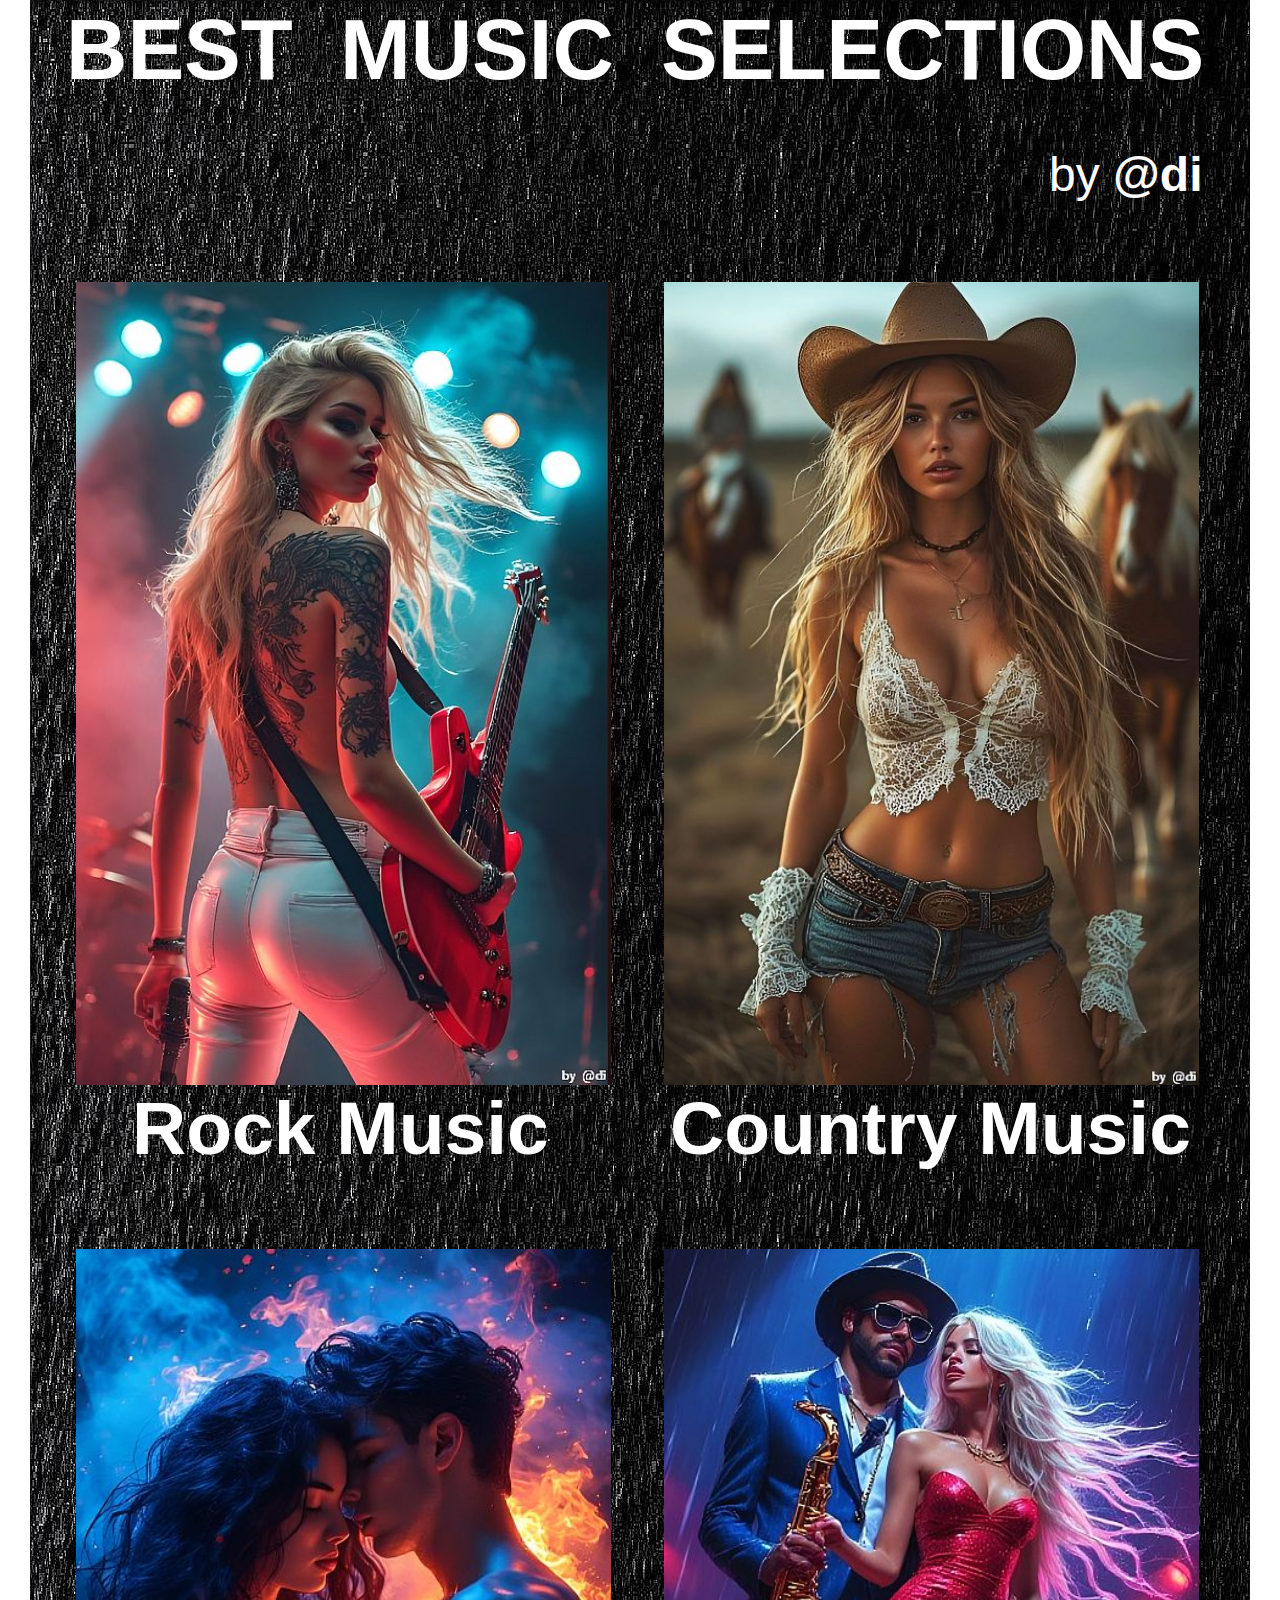
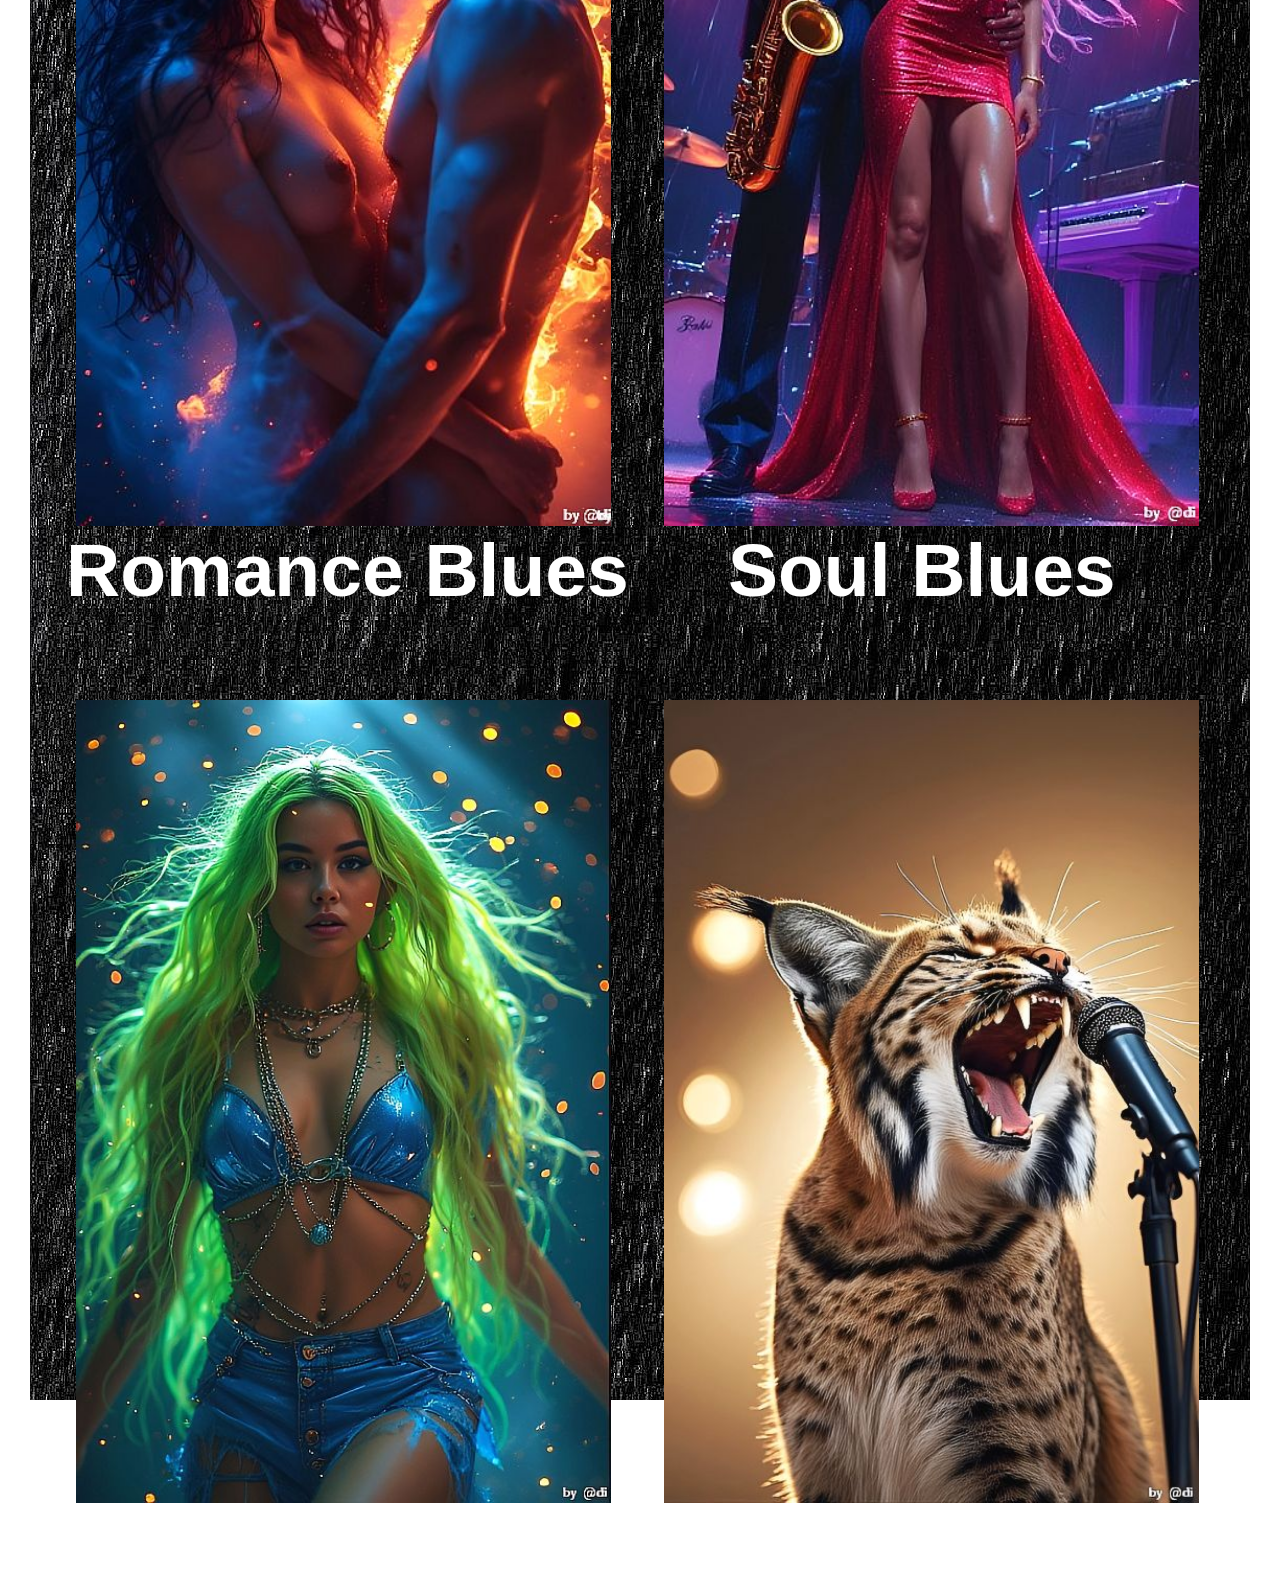
<file: index.html>
<html>
<head>
<meta http-equiv="Content-Type" content="text/html; charset=ISO-8859-1">
<title>Home</title>
<link href="adi-fadei-playlists.css" rel="stylesheet" type="text/css">
<link href="index.css" rel="stylesheet" type="text/css">
</head>
<body>
<div id="container">
<div id="wb_Text1" style="position:absolute;left:36px;top:0px;width:1170px;height:99px;z-index:0;">
<span style="color:#FFFFFF;font-family:Arial;font-size:85px;"><strong>BEST&nbsp; MUSIC&nbsp; SELECTIONS </strong></span></div>
<div id="wb_Text2" style="position:absolute;left:1019px;top:146px;width:159px;height:56px;z-index:1;">
<span style="color:#FFFFFF;font-family:Arial;font-size:48px;">by <strong>@di</strong></span></div>
<div id="wb_Text3" style="position:absolute;left:102px;top:1084px;width:505px;height:86px;z-index:2;">
<span style="color:#FFFFFF;font-family:Arial;font-size:75px;"><strong>Rock Music</strong></span></div>
<div id="wb_Image1" style="position:absolute;left:46px;top:282px;width:535px;height:803px;z-index:4;">
<a href="./rock.html"><img src="images/rock.jpg" id="Image1" alt="" width="535" height="803"></a></div>
<div id="wb_Text9" style="position:absolute;left:640px;top:1084px;width:541px;height:86px;z-index:5;">
<span style="color:#FFFFFF;font-family:Arial;font-size:75px;"><strong>Country Music</strong></span></div>
<div id="wb_Image2" style="position:absolute;left:634px;top:282px;width:535px;height:803px;z-index:6;">
<a href="./country.html"><img src="images/country.jpg" id="Image2" alt="" width="535" height="803"></a></div>
<div id="wb_Text4" style="position:absolute;left:36px;top:2126px;width:618px;height:86px;z-index:7;">
<span style="color:#FFFFFF;font-family:Arial;font-size:75px;"><strong>Romance Blues</strong></span></div>
<div id="wb_Image3" style="position:absolute;left:46px;top:1249px;width:535px;height:877px;z-index:8;">
<a href="./romance.html"><img src="images/romance_blues.jpg" id="Image3" alt="" width="535" height="877"></a></div>
<div id="wb_Text5" style="position:absolute;left:698px;top:2126px;width:417px;height:86px;z-index:9;">
<span style="color:#FFFFFF;font-family:Arial;font-size:75px;"><strong>Soul Blues</strong></span></div>
<div id="wb_Image4" style="position:absolute;left:634px;top:1249px;width:535px;height:877px;z-index:10;">
<a href="./soul.html"><img src="images/soul_blues.jpg" id="Image4" alt="" width="535" height="877"></a></div>
<div id="wb_Image5" style="position:absolute;left:46px;top:2300px;width:535px;height:803px;z-index:11;">
<a href="./house.html"><img src="images/deep_house.jpg" id="Image5" alt="" width="535" height="803"></a></div>
<div id="wb_Image6" style="position:absolute;left:634px;top:2300px;width:535px;height:803px;z-index:12;">
<a href="https://www.youtube.com/playlist?list=PLVyJ6PcdixwvMWO5hPhwTmdP2hA3ECbGt"><img src="images/de_tot_rasu.jpg" id="Image6" alt="" width="535" height="803"></a></div>
<div id="wb_Text6" style="position:absolute;left:97px;top:3103px;width:459px;height:86px;z-index:13;">
<span style="color:#FFFFFF;font-family:Arial;font-size:75px;"><strong>Deep House</strong></span></div>
<div id="wb_Text7" style="position:absolute;left:697px;top:3103px;width:438px;height:86px;z-index:14;">
<span style="color:#FFFFFF;font-family:Arial;font-size:75px;"><strong>De tot r�su'</strong></span></div>
</div>
</body>
</html>
</file>
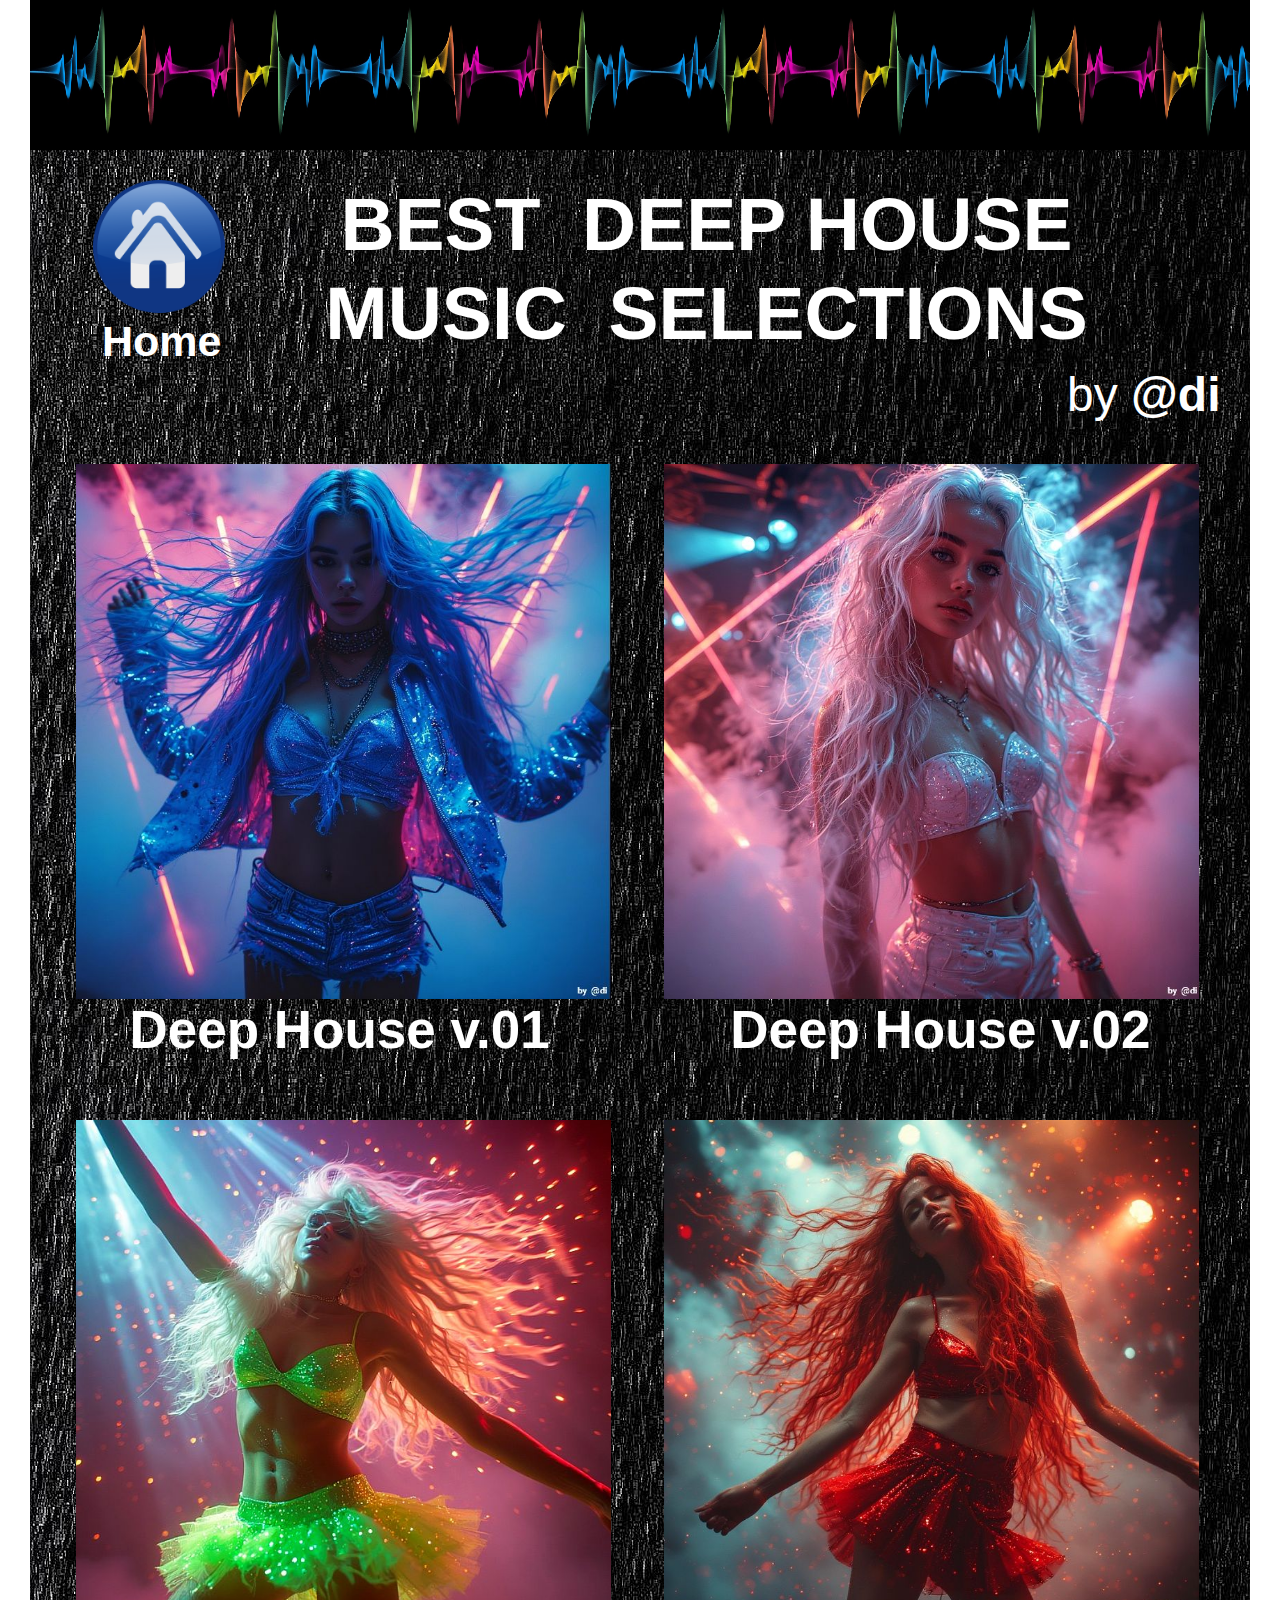
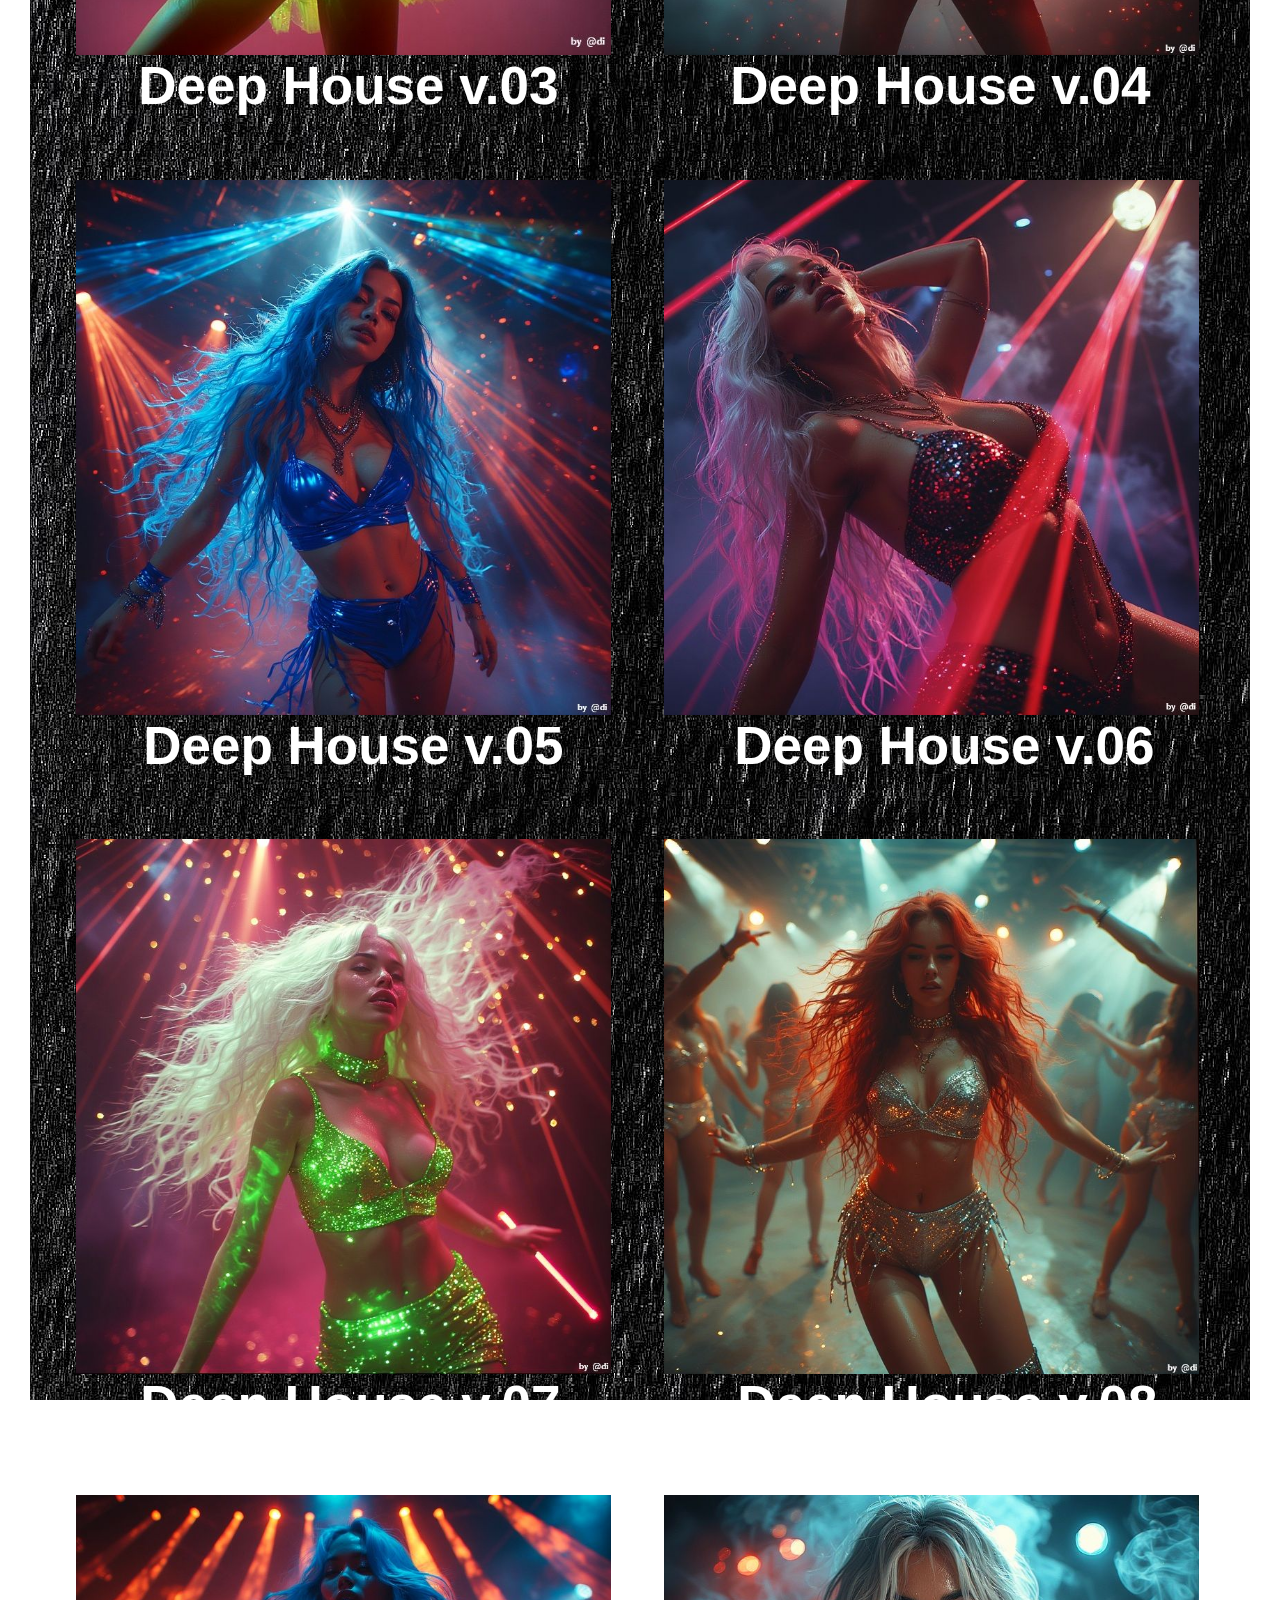
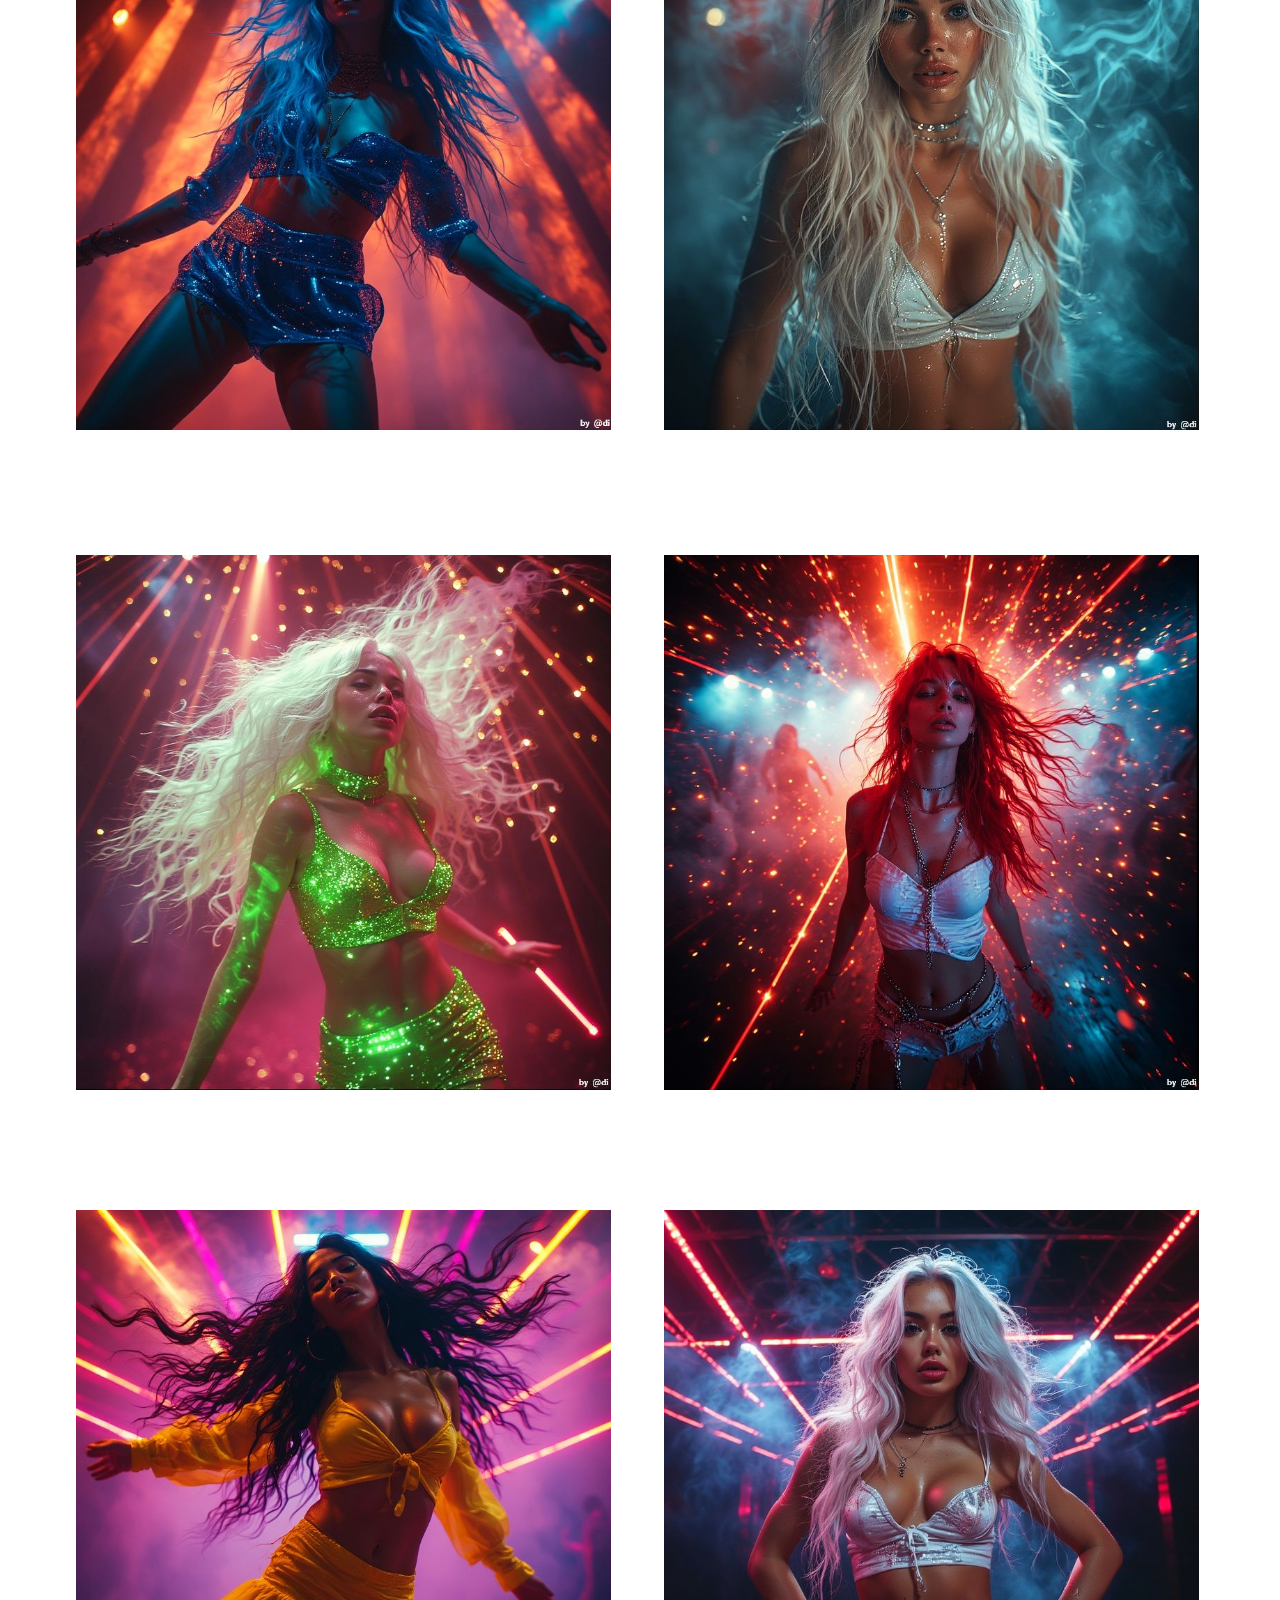
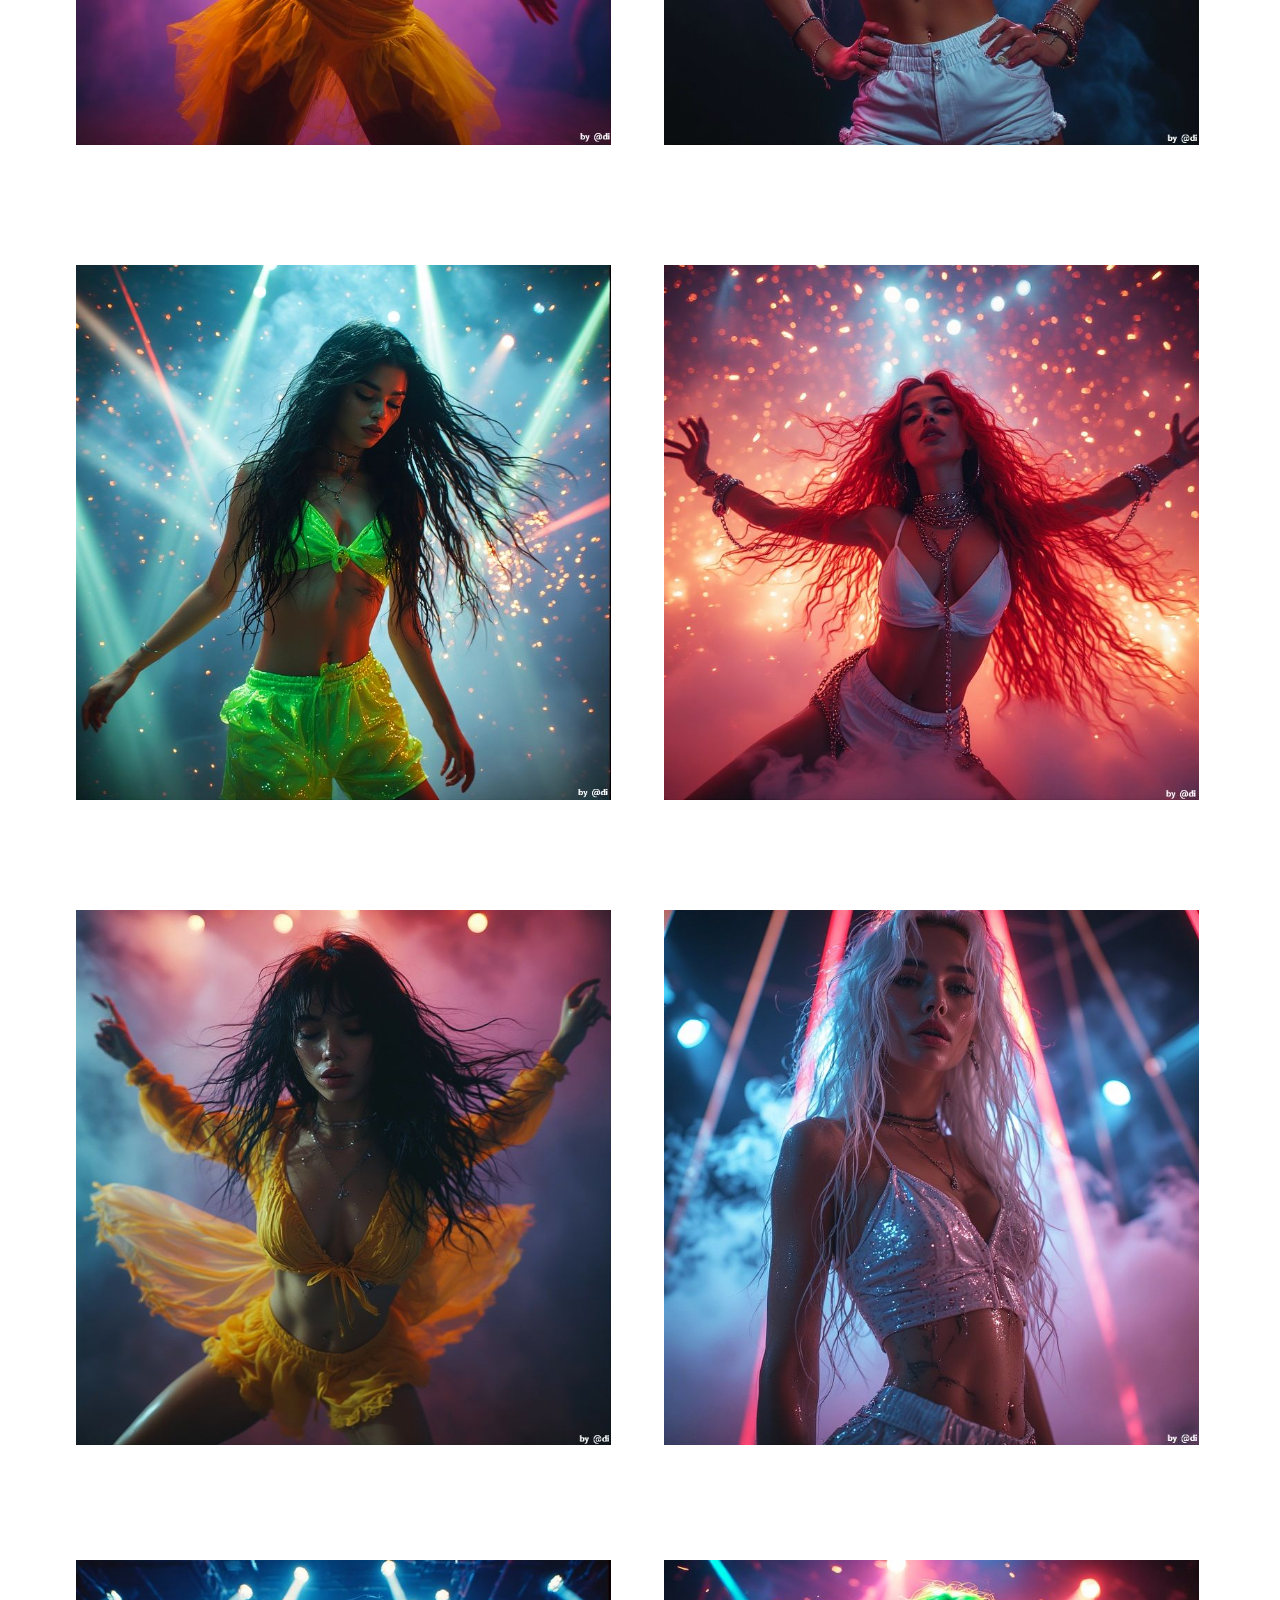
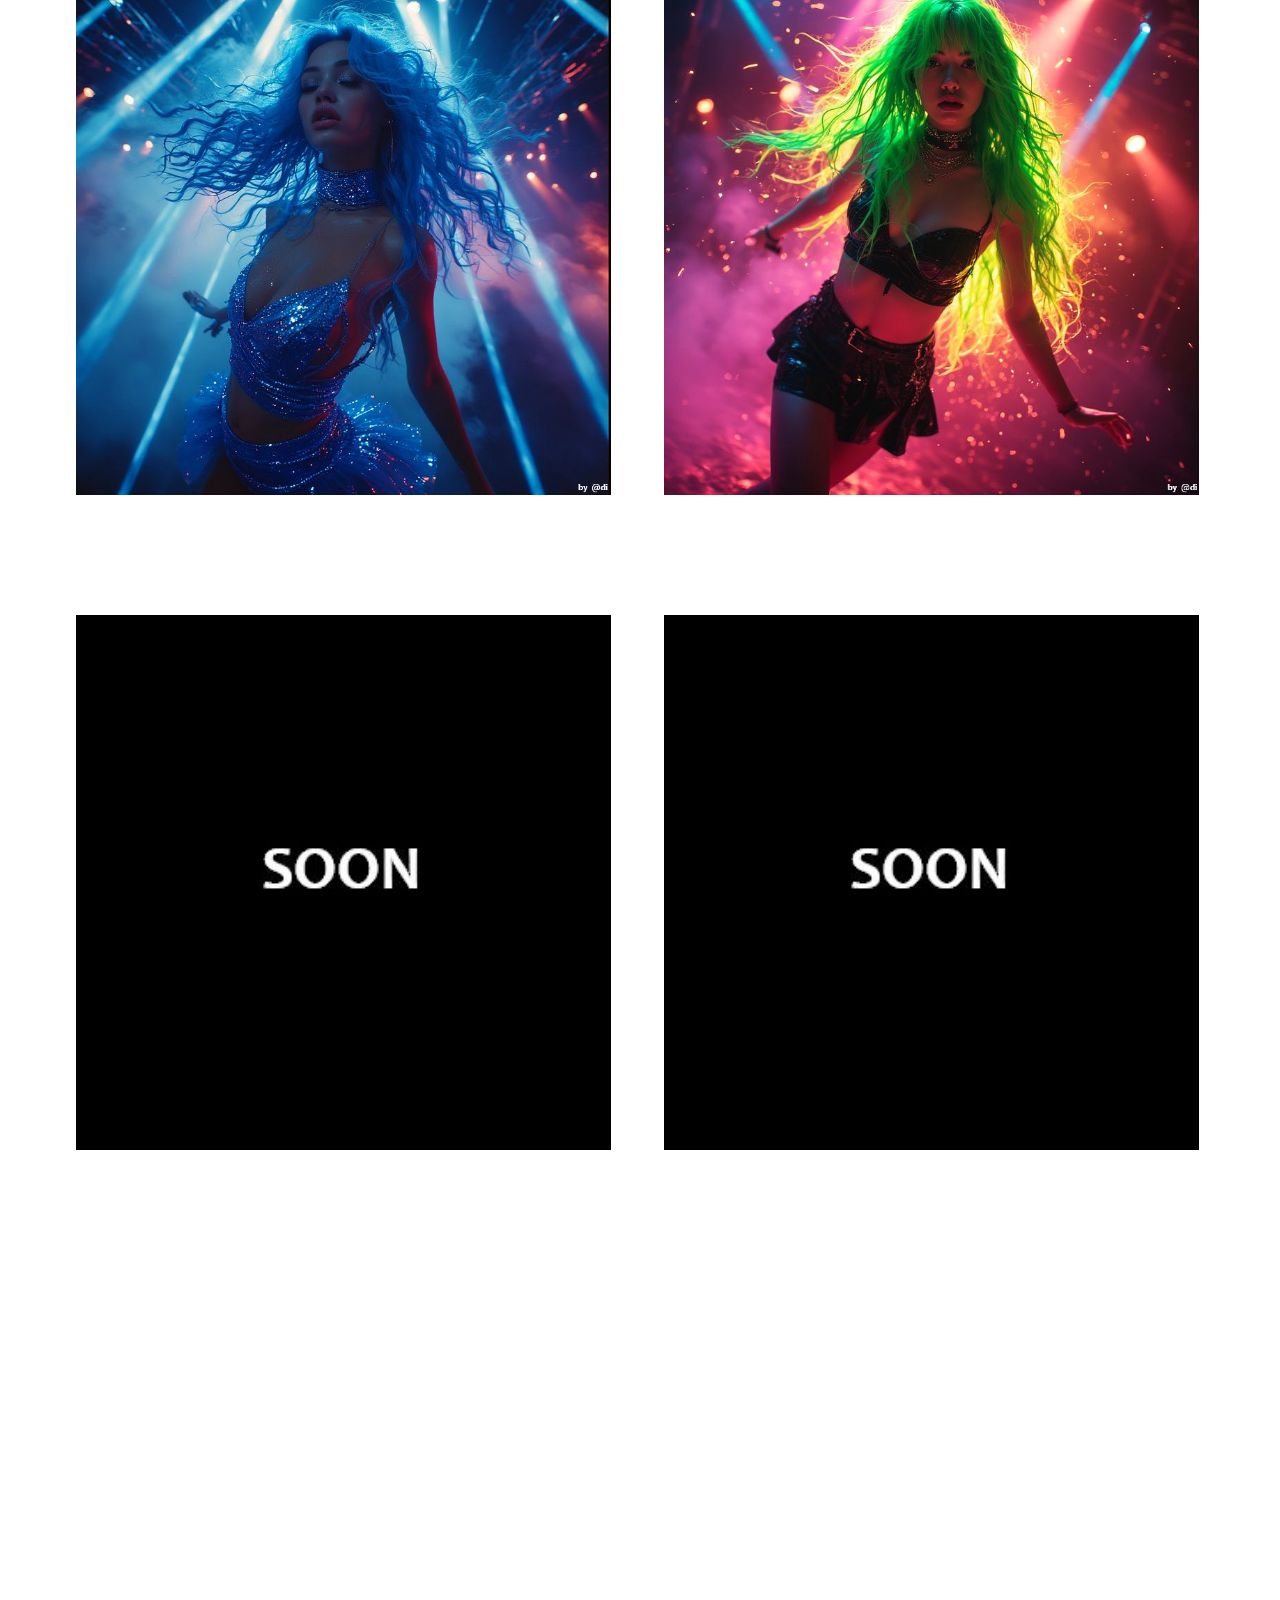
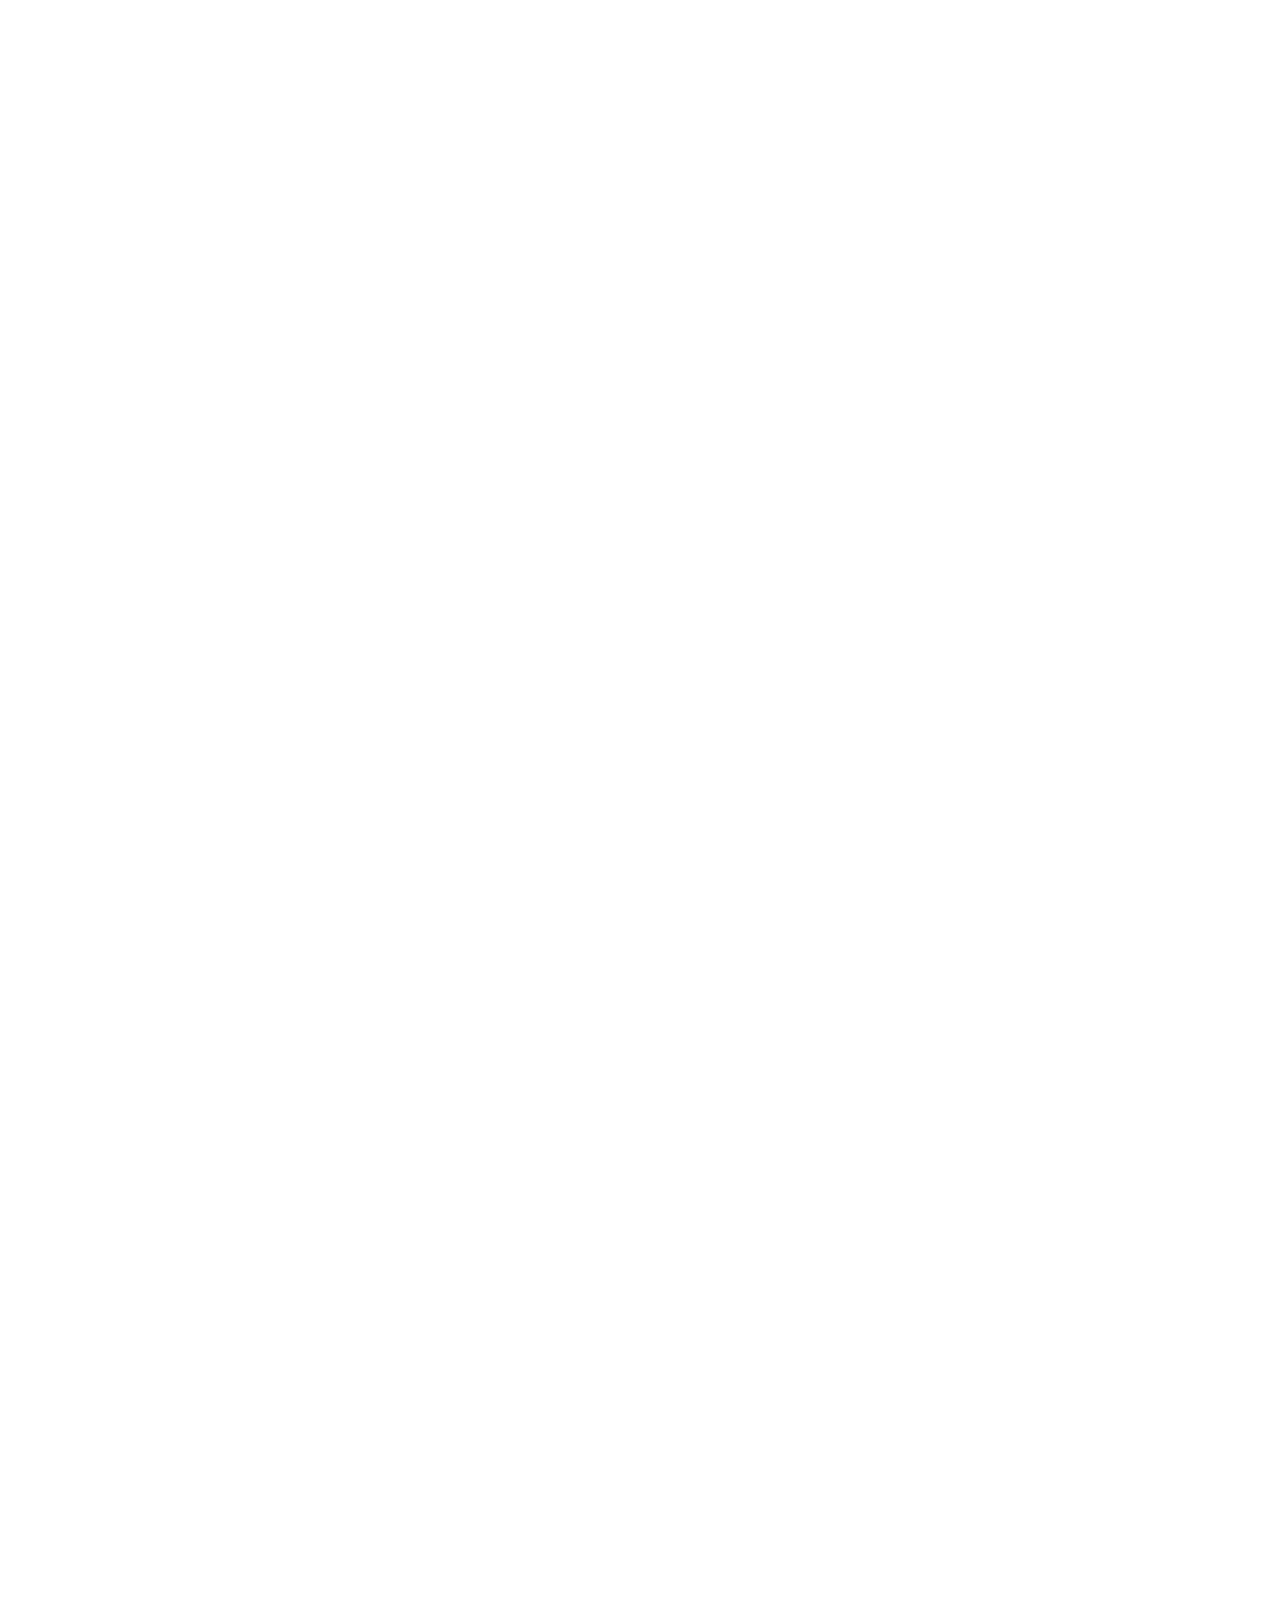
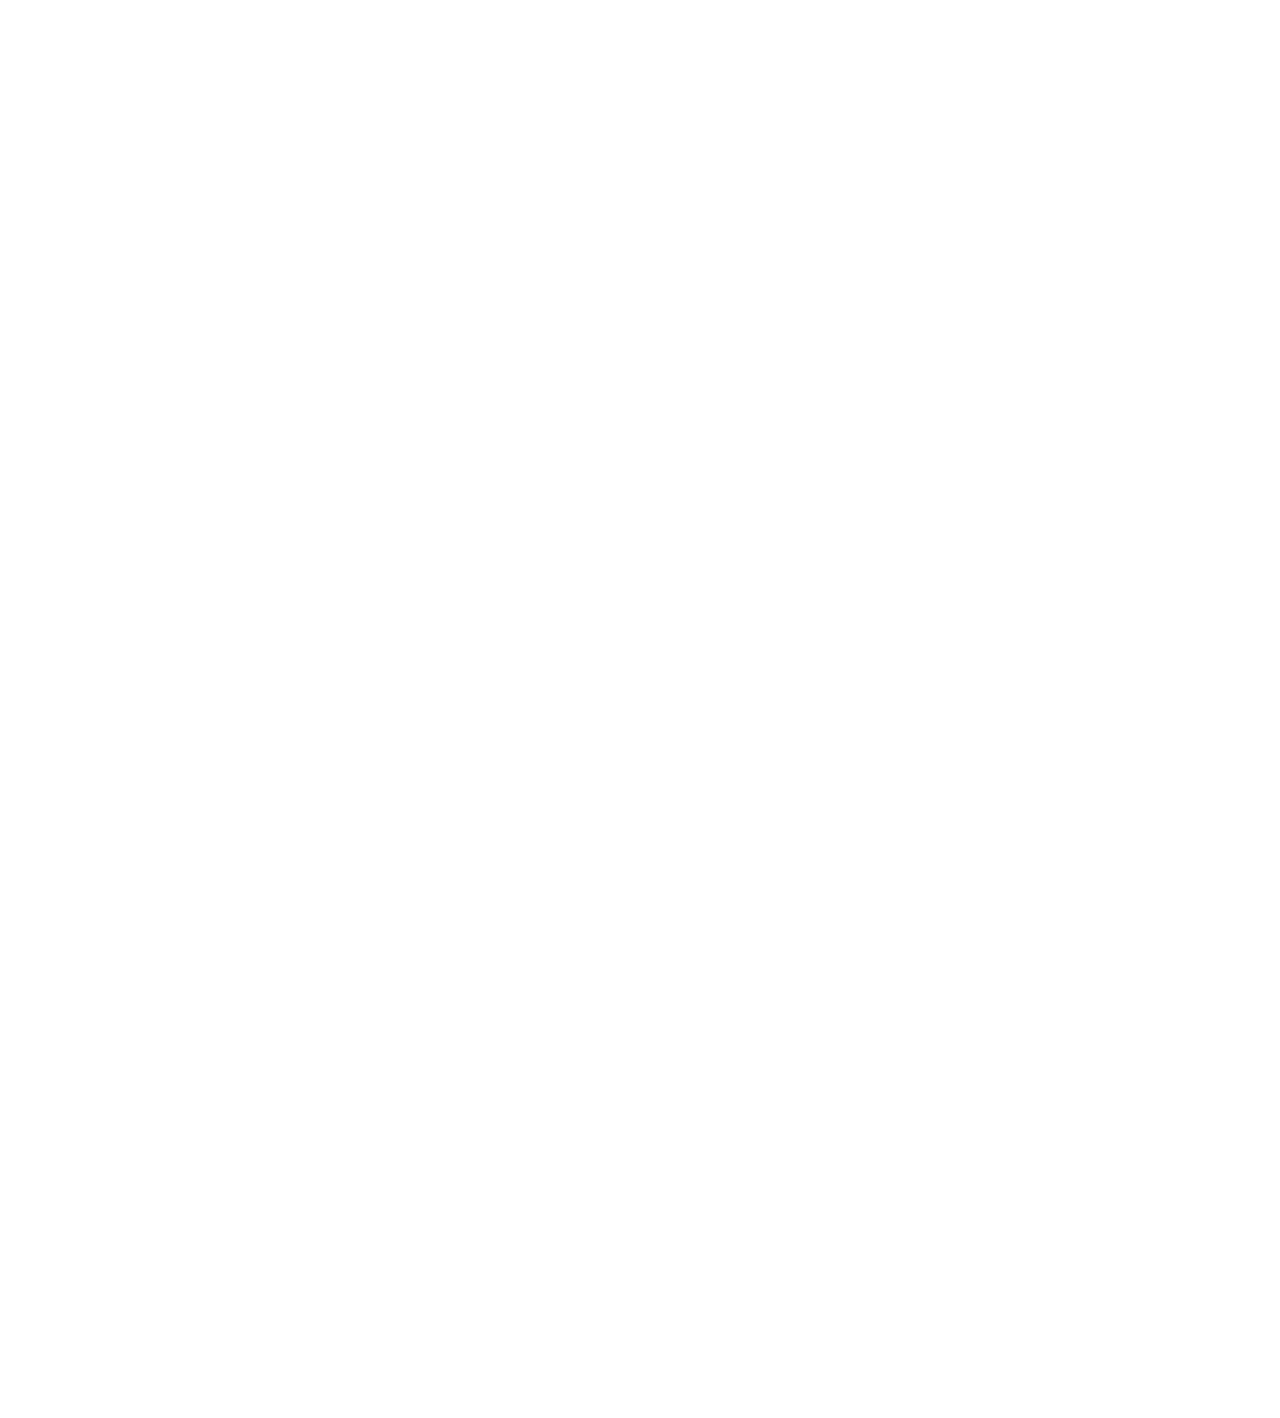
<file: house.html>
<html>
<head>
<meta http-equiv="Content-Type" content="text/html; charset=ISO-8859-1">
<title>Home</title>
<link href="adi-fadei-playlists.css" rel="stylesheet" type="text/css">
<link href="house.css" rel="stylesheet" type="text/css">
</head>
<body>
<div id="container">
<div id="wb_Image14" style="position:absolute;left:46px;top:464px;width:535px;height:535px;z-index:1;">
<a href="https://open.spotify.com/playlist/6xUNLtob3BcgTSFCu3Ge0z"><img src="images/house_01.jpg" id="Image14" alt="" width="535" height="537"></a></div>
<div id="wb_Image2" style="position:absolute;left:634px;top:464px;width:535px;height:535px;z-index:2;">
<img src="images/house_02.jpg" id="Image2" alt="" width="535" height="537"></div>
<div id="wb_Image3" style="position:absolute;left:46px;top:1120px;width:535px;height:535px;z-index:3;">
<img src="images/house_03.jpg" id="Image3" alt="" width="535" height="537"></div>
<div id="wb_Image4" style="position:absolute;left:634px;top:1120px;width:535px;height:535px;z-index:4;">
<img src="images/house_04.jpg" id="Image4" alt="" width="535" height="537"></div>
<div id="wb_Image5" style="position:absolute;left:46px;top:1780px;width:535px;height:535px;z-index:5;">
<img src="images/house_05.jpg" id="Image5" alt="" width="535" height="537"></div>
<div id="wb_Image6" style="position:absolute;left:634px;top:1780px;width:535px;height:535px;z-index:6;">
<img src="images/house_06.jpg" id="Image6" alt="" width="535" height="537"></div>
<div id="wb_Image7" style="position:absolute;left:46px;top:2439px;width:535px;height:535px;z-index:7;">
<img src="images/house_07.jpg" id="Image7" alt="" width="535" height="537"></div>
<div id="wb_Image8" style="position:absolute;left:634px;top:2439px;width:535px;height:535px;z-index:8;">
<img src="images/house_08.jpg" id="Image8" alt="" width="535" height="537"></div>
<div id="wb_Image9" style="position:absolute;left:46px;top:3095px;width:535px;height:535px;z-index:9;">
<img src="images/house_09.jpg" id="Image9" alt="" width="535" height="537"></div>
<div id="wb_Image10" style="position:absolute;left:634px;top:3095px;width:535px;height:535px;z-index:10;">
<img src="images/house_10.jpg" id="Image10" alt="" width="535" height="537"></div>
<div id="wb_Image11" style="position:absolute;left:46px;top:3755px;width:535px;height:535px;z-index:11;">
<img src="images/house_11.jpg" id="Image11" alt="" width="535" height="537"></div>
<div id="wb_Image12" style="position:absolute;left:634px;top:3755px;width:535px;height:535px;z-index:12;">
<img src="images/house_12.jpg" id="Image12" alt="" width="535" height="537"></div>
<div id="wb_Image13" style="position:absolute;left:46px;top:4410px;width:535px;height:535px;z-index:13;">
<img src="images/house_13.jpg" id="Image13" alt="" width="535" height="537"></div>
<div id="wb_Image15" style="position:absolute;left:634px;top:4410px;width:535px;height:535px;z-index:14;">
<img src="images/house_14.jpg" id="Image15" alt="" width="535" height="537"></div>
<div id="wb_Image16" style="position:absolute;left:634px;top:5065px;width:535px;height:535px;z-index:15;">
<img src="images/house_16.jpg" id="Image16" alt="" width="535" height="537"></div>
<div id="wb_Image17" style="position:absolute;left:46px;top:5065px;width:535px;height:535px;z-index:16;">
<img src="images/house_15.jpg" id="Image17" alt="" width="535" height="537"></div>
<div id="wb_Image18" style="position:absolute;left:46px;top:5710px;width:535px;height:535px;z-index:17;">
<img src="images/house_17.jpg" id="Image18" alt="" width="535" height="537"></div>
<div id="wb_Image19" style="position:absolute;left:634px;top:5710px;width:535px;height:535px;z-index:18;">
<img src="images/house_18.jpg" id="Image19" alt="" width="535" height="537"></div>
<div id="wb_Image20" style="position:absolute;left:46px;top:6360px;width:535px;height:535px;z-index:19;">
<img src="images/house_19.jpg" id="Image20" alt="" width="535" height="537"></div>
<div id="wb_Image21" style="position:absolute;left:634px;top:6360px;width:535px;height:535px;z-index:20;">
<img src="images/house_20.jpg" id="Image21" alt="" width="535" height="537"></div>
<div id="wb_Image22" style="position:absolute;left:46px;top:7015px;width:535px;height:535px;z-index:21;">
<a href="./soon.html"><img src="images/soon.jpg" id="Image22" alt="" width="535" height="537"></a></div>
<div id="wb_Image23" style="position:absolute;left:634px;top:7015px;width:535px;height:535px;z-index:22;">
<a href="./soon.html"><img src="images/soon.jpg" id="Image23" alt="" width="535" height="537"></a></div>
<div id="wb_Text4" style="position:absolute;left:241px;top:180px;width:871px;height:173px;text-align:center;z-index:23;" dir="ltr">
<span style="color:#FFFFFF;font-family:Arial;font-size:75px;"><strong>BEST&nbsp; DEEP HOUSE MUSIC&nbsp; SELECTIONS </strong></span></div>
<a href="./index.html">
<picture id="wb_Picture2" style="position:absolute;left:63px;top:180px;width:132px;height:133px;z-index:24">
<img src="images/home.png" id="Picture2" alt="" width="132" height="134">
</picture>
</a>
<div id="wb_Text2" style="position:absolute;left:72px;top:316px;width:138px;height:50px;z-index:25;">
<span style="color:#FFFFFF;font-family:Arial;font-size:43px;"><strong>Home</strong></span></div>
<input type="image" name="ImageButton1" id="ImageButton1" src="images/waveform_01.jpg" style="position:absolute;left:0px;top:0px;width:1220px;height:150px;z-index:26;">
<div id="wb_Text34" style="position:absolute;left:1037px;top:366px;width:159px;height:56px;z-index:27;">
<span style="color:#FFFFFF;font-family:Arial;font-size:48px;">by <strong>@di</strong></span></div>
<div id="wb_Text35" style="position:absolute;left:70px;top:999px;width:513px;height:62px;z-index:28;">
<span style="color:#FFFFFF;font-family:Arial;font-size:53px;"><strong>&nbsp; Deep House v.01</strong></span></div>
<div id="wb_Text1" style="position:absolute;left:656px;top:999px;width:513px;height:62px;z-index:29;">
<span style="color:#FFFFFF;font-family:Arial;font-size:53px;"><strong>&nbsp;&nbsp; Deep House v.02</strong></span></div>
<div id="wb_Text3" style="position:absolute;left:64px;top:1655px;width:513px;height:62px;z-index:30;">
<span style="color:#FFFFFF;font-family:Arial;font-size:53px;"><strong>&nbsp;&nbsp; Deep House v.03</strong></span></div>
<div id="wb_Text5" style="position:absolute;left:656px;top:1655px;width:513px;height:62px;z-index:31;">
<span style="color:#FFFFFF;font-family:Arial;font-size:53px;"><strong>&nbsp;&nbsp; Deep House v.04</strong></span></div>
<div id="wb_Text6" style="position:absolute;left:69px;top:2315px;width:513px;height:62px;z-index:32;">
<span style="color:#FFFFFF;font-family:Arial;font-size:53px;"><strong>&nbsp;&nbsp; Deep House v.05</strong></span></div>
<div id="wb_Text7" style="position:absolute;left:660px;top:2315px;width:513px;height:62px;z-index:33;">
<span style="color:#FFFFFF;font-family:Arial;font-size:53px;"><strong>&nbsp;&nbsp; Deep House v.06</strong></span></div>
<div id="wb_Text8" style="position:absolute;left:66px;top:2974px;width:513px;height:62px;z-index:34;">
<span style="color:#FFFFFF;font-family:Arial;font-size:53px;"><strong>&nbsp;&nbsp; Deep House v.07</strong></span></div>
<div id="wb_Text9" style="position:absolute;left:663px;top:2974px;width:513px;height:62px;z-index:35;">
<span style="color:#FFFFFF;font-family:Arial;font-size:53px;"><strong>&nbsp;&nbsp; Deep House v.08</strong></span></div>
<div id="wb_Text10" style="position:absolute;left:64px;top:3630px;width:513px;height:62px;z-index:36;">
<span style="color:#FFFFFF;font-family:Arial;font-size:53px;"><strong>&nbsp;&nbsp; Deep House v.09</strong></span></div>
<div id="wb_Text11" style="position:absolute;left:659px;top:3630px;width:513px;height:62px;z-index:37;">
<span style="color:#FFFFFF;font-family:Arial;font-size:53px;"><strong>&nbsp;&nbsp; Deep House v.10</strong></span></div>
<div id="wb_Text12" style="position:absolute;left:72px;top:4290px;width:513px;height:62px;z-index:38;">
<span style="color:#FFFFFF;font-family:Arial;font-size:53px;"><strong>&nbsp;&nbsp; Deep House v.11</strong></span></div>
<div id="wb_Text13" style="position:absolute;left:661px;top:4290px;width:513px;height:62px;z-index:39;">
<span style="color:#FFFFFF;font-family:Arial;font-size:53px;"><strong>&nbsp;&nbsp; Deep House v.12</strong></span></div>
<div id="wb_Text14" style="position:absolute;left:68px;top:4945px;width:513px;height:62px;z-index:40;">
<span style="color:#FFFFFF;font-family:Arial;font-size:53px;"><strong>&nbsp;&nbsp; Deep House v.13</strong></span></div>
<div id="wb_Text15" style="position:absolute;left:655px;top:4945px;width:513px;height:62px;z-index:41;">
<span style="color:#FFFFFF;font-family:Arial;font-size:53px;"><strong>&nbsp;&nbsp; Deep House v.14</strong></span></div>
<div id="wb_Text16" style="position:absolute;left:68px;top:5600px;width:513px;height:62px;z-index:42;">
<span style="color:#FFFFFF;font-family:Arial;font-size:53px;"><strong>&nbsp;&nbsp; Deep House v.15</strong></span></div>
<div id="wb_Text17" style="position:absolute;left:661px;top:5600px;width:513px;height:62px;z-index:43;">
<span style="color:#FFFFFF;font-family:Arial;font-size:53px;"><strong>&nbsp;&nbsp; Deep House v.16</strong></span></div>
<div id="wb_Text18" style="position:absolute;left:68px;top:6245px;width:513px;height:62px;z-index:44;">
<span style="color:#FFFFFF;font-family:Arial;font-size:53px;"><strong>&nbsp;&nbsp; Deep House v.17</strong></span></div>
<div id="wb_Text19" style="position:absolute;left:656px;top:6245px;width:513px;height:62px;z-index:45;">
<span style="color:#FFFFFF;font-family:Arial;font-size:53px;"><strong>&nbsp;&nbsp; Deep House v.18</strong></span></div>
<div id="wb_Text20" style="position:absolute;left:68px;top:6895px;width:513px;height:62px;z-index:46;">
<span style="color:#FFFFFF;font-family:Arial;font-size:53px;"><strong>&nbsp;&nbsp; Deep House v.19</strong></span></div>
<div id="wb_Text21" style="position:absolute;left:653px;top:6895px;width:513px;height:62px;z-index:47;">
<span style="color:#FFFFFF;font-family:Arial;font-size:53px;"><strong>&nbsp;&nbsp; Deep House v.20</strong></span></div>
<div id="wb_Text22" style="position:absolute;left:68px;top:7550px;width:513px;height:62px;z-index:48;">
<span style="color:#FFFFFF;font-family:Arial;font-size:53px;"><strong>&nbsp;&nbsp; Deep House v.21</strong></span></div>
<div id="wb_Text23" style="position:absolute;left:656px;top:7550px;width:513px;height:62px;z-index:49;">
<span style="color:#FFFFFF;font-family:Arial;font-size:53px;"><strong>&nbsp;&nbsp; Deep House v.22</strong></span></div>
<div id="wb_Text30" style="position:absolute;left:1253px;top:10955px;width:513px;height:62px;z-index:50;">
<span style="color:#FFFFFF;font-family:Arial;font-size:53px;"><strong>Country Music v.29</strong></span></div>
<div id="wb_Text33" style="position:absolute;left:1840px;top:10955px;width:513px;height:62px;z-index:51;">
<span style="color:#FFFFFF;font-family:Arial;font-size:53px;"><strong>Country Music v.30</strong></span></div>
</div>
</body>
</html>
</file>
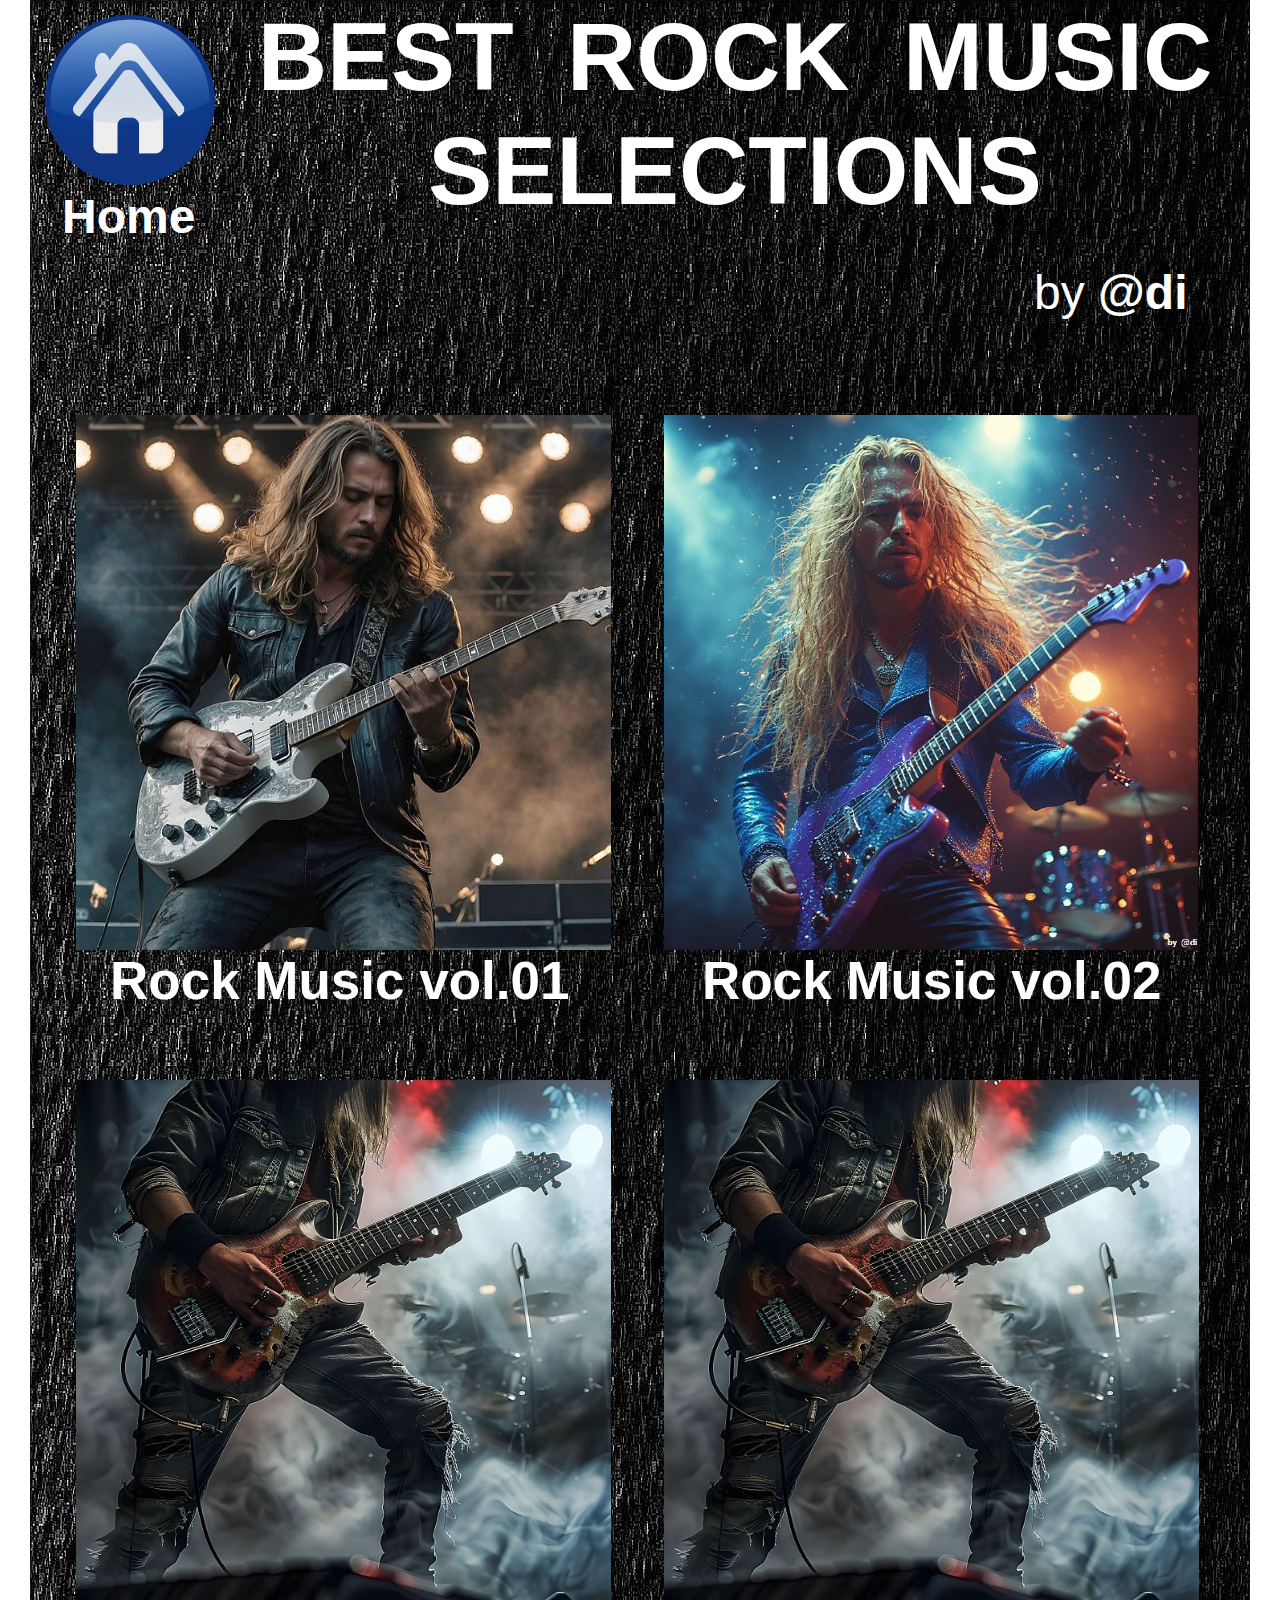
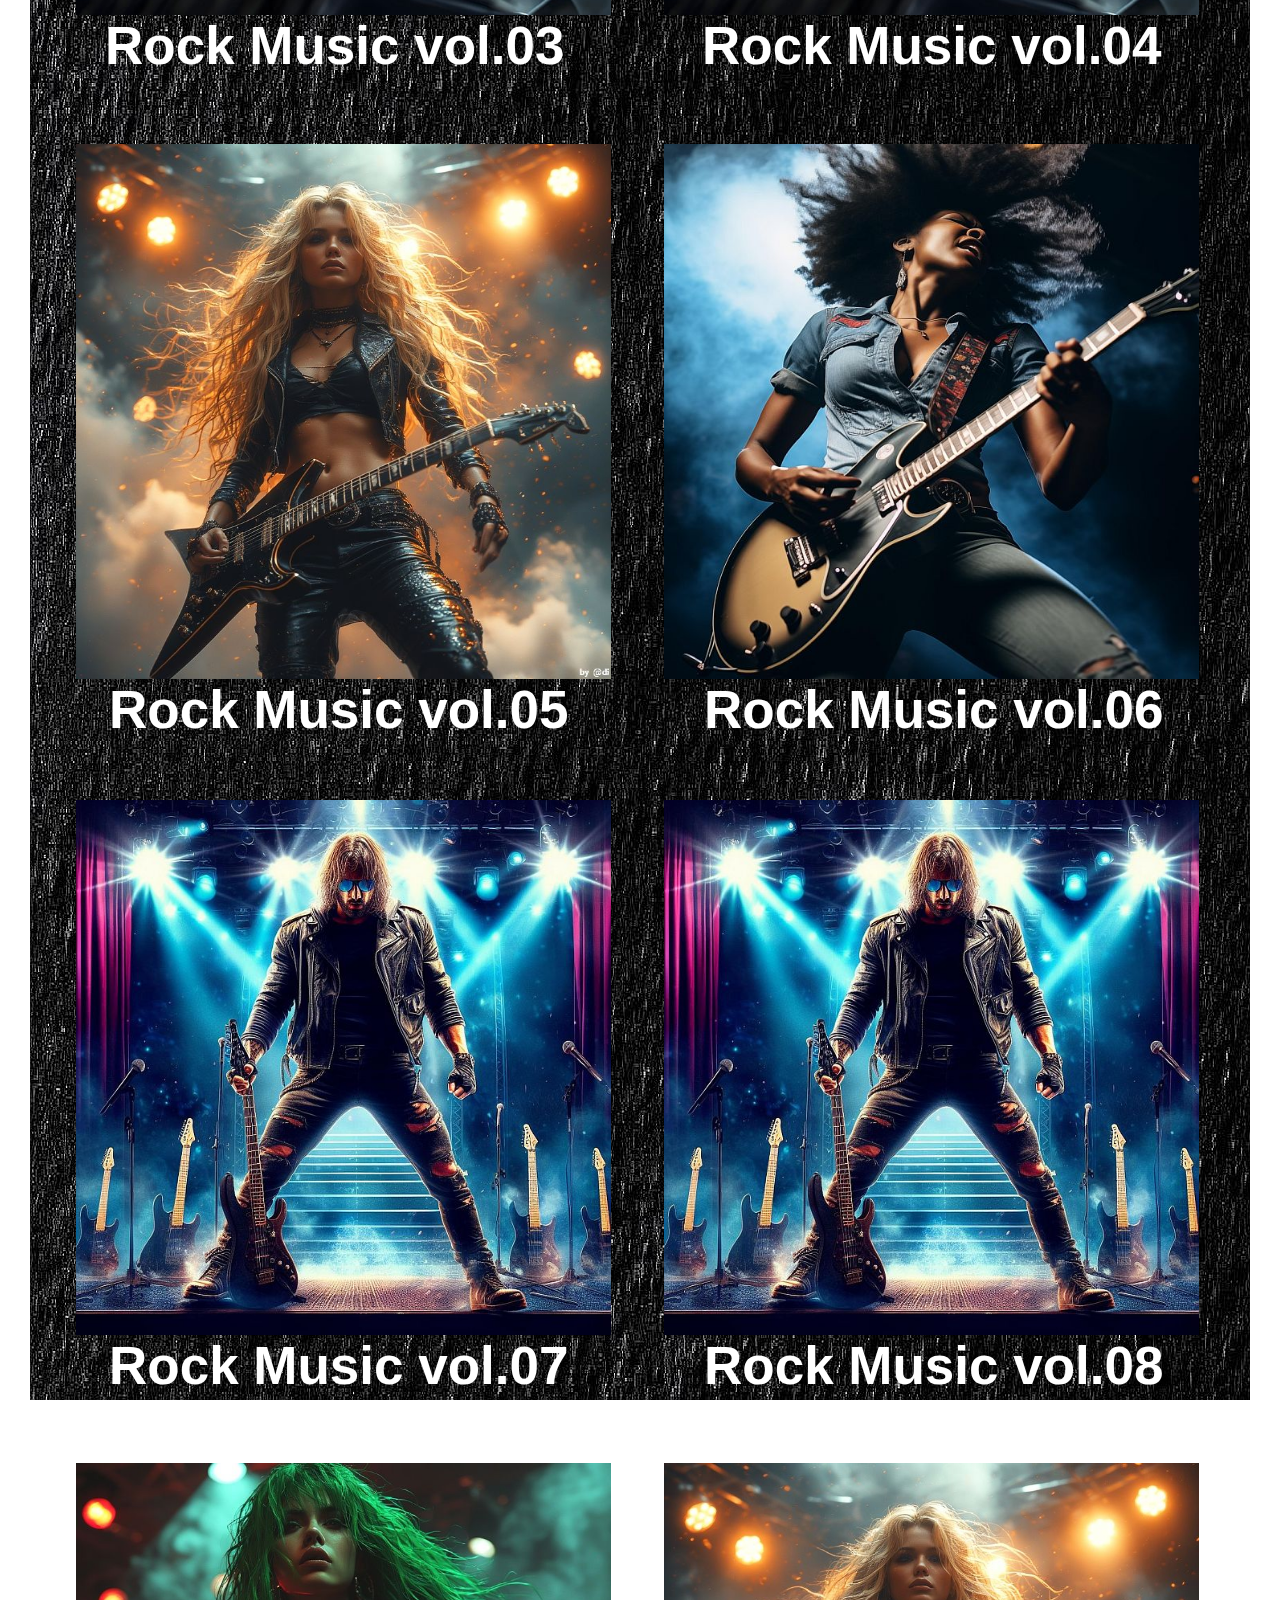
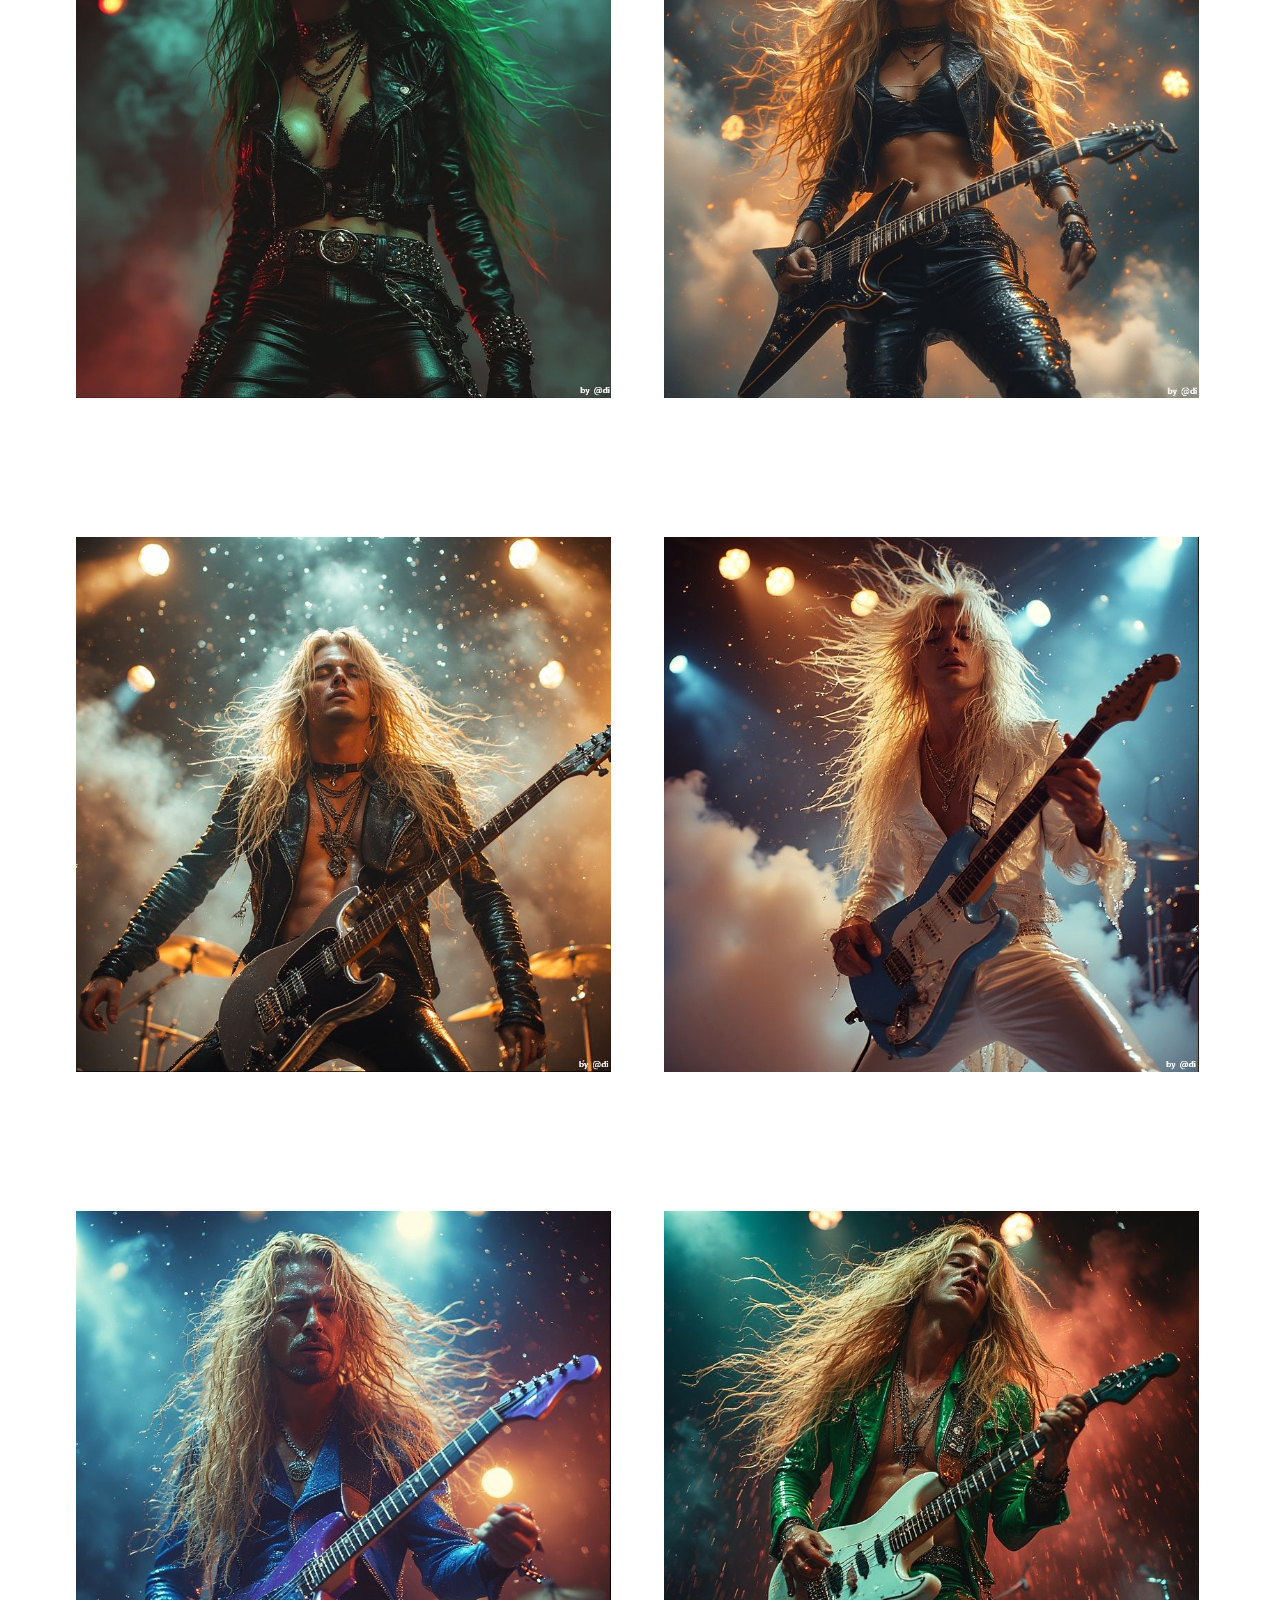
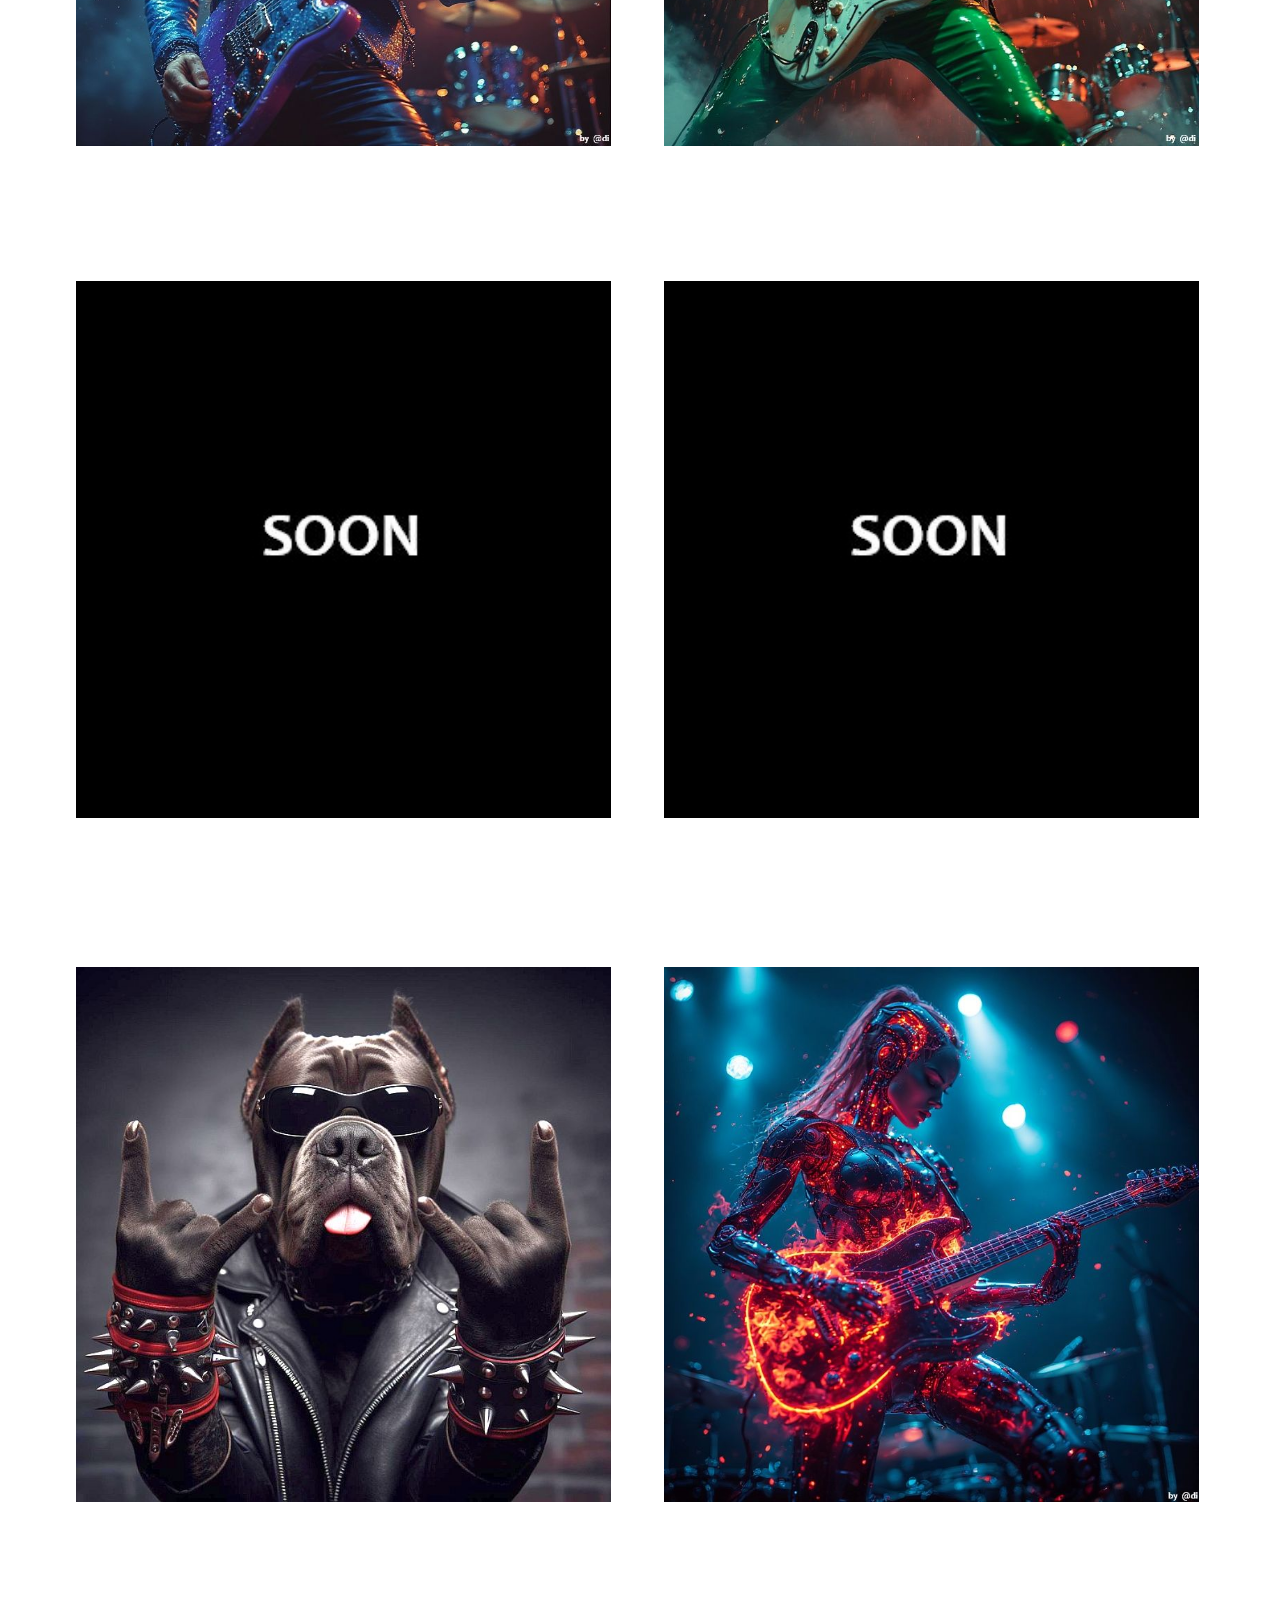
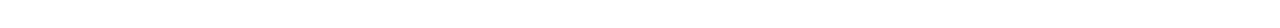
<file: rock.html>
<html>
<head>
<meta http-equiv="Content-Type" content="text/html; charset=ISO-8859-1">
<title>Home</title>
<link href="adi-fadei-playlists_12.12.2025.css" rel="stylesheet" type="text/css">
<link href="rock.css" rel="stylesheet" type="text/css">
</head>
<body>
<div id="container">
<div id="wb_Text3" style="position:absolute;left:80px;top:950px;width:491px;height:62px;z-index:0;">
<span style="color:#FFFFFF;font-family:Arial;font-size:53px;"><strong>Rock Music vol.01</strong></span></div>
<div id="wb_Text4" style="position:absolute;left:217px;top:0px;width:976px;height:222px;text-align:center;z-index:2;" dir="ltr">
<span style="color:#FFFFFF;font-family:Arial;font-size:96px;"><strong>BEST&nbsp; ROCK&nbsp; MUSIC SELECTIONS </strong></span></div>
<div id="wb_Image2" style="position:absolute;left:46px;top:415px;width:535px;height:535px;z-index:3;">
<a href="https://open.spotify.com/playlist/2KTpCvPxjQWLqJzLYdNucf"><img src="images/rock_01.jpg" id="Image2" alt="" width="535" height="535"></a></div>
<div id="wb_Image3" style="position:absolute;left:634px;top:415px;width:535px;height:535px;z-index:4;">
<a href="https://open.spotify.com/playlist/4dzlppYxb9v75Wl0AyJ9ex"><img src="images/rock_02.jpg" id="Image3" alt="" width="535" height="535"></a></div>
<div id="wb_Image4" style="position:absolute;left:46px;top:1080px;width:535px;height:535px;z-index:5;">
<a href="https://open.spotify.com/playlist/2UQS8lnNAh5UU2kVZXcxTz"><img src="images/rock_03.jpg" id="Image4" alt="" width="535" height="535"></a></div>
<div id="wb_Image5" style="position:absolute;left:634px;top:1080px;width:535px;height:535px;z-index:6;">
<a href="https://open.spotify.com/playlist/5Uv0TktIYbUrBeGPZBuRgm"><img src="images/rock_04.jpg" id="Image5" alt="" width="535" height="535"></a></div>
<div id="wb_Image6" style="position:absolute;left:46px;top:1744px;width:535px;height:535px;z-index:7;">
<a href="https://open.spotify.com/playlist/0y9bGFu7NsCqeokmM3LQXG"><img src="images/rock_05.jpg" id="Image6" alt="" width="535" height="535"></a></div>
<div id="wb_Image7" style="position:absolute;left:634px;top:1744px;width:535px;height:535px;z-index:8;">
<a href="https://open.spotify.com/playlist/4riauBWWd5Ubbz54PquSCt"><img src="images/rock_06.jpg" id="Image7" alt="" width="535" height="535"></a></div>
<div id="wb_Image8" style="position:absolute;left:46px;top:2400px;width:535px;height:535px;z-index:9;">
<a href="https://open.spotify.com/playlist/3Irpy0K8zBPYo5NetTdzWa"><img src="images/rock_07.jpg" id="Image8" alt="" width="535" height="535"></a></div>
<div id="wb_Image9" style="position:absolute;left:634px;top:2400px;width:535px;height:535px;z-index:10;">
<a href="https://open.spotify.com/playlist/6aLJn9eiId41NKGpNpUgWC"><img src="images/rock_08.jpg" id="Image9" alt="" width="535" height="535"></a></div>
<div id="wb_Image10" style="position:absolute;left:46px;top:3063px;width:535px;height:535px;z-index:11;">
<a href="https://open.spotify.com/playlist/3stPkoleZze5BDeuFViylN"><img src="images/rock_09.jpg" id="Image10" alt="" width="535" height="535"></a></div>
<div id="wb_Image11" style="position:absolute;left:634px;top:3063px;width:535px;height:535px;z-index:12;">
<a href="https://open.spotify.com/playlist/4dqvNstaz2IY4pTVi0GHMT"><img src="images/rock_10.jpg" id="Image11" alt="" width="535" height="535"></a></div>
<div id="wb_Image12" style="position:absolute;left:46px;top:3737px;width:535px;height:535px;z-index:13;">
<a href="https://open.spotify.com/playlist/7abUcD8SnfVp54fNdqQYKM"><img src="images/rock_11.jpg" id="Image12" alt="" width="535" height="535"></a></div>
<div id="wb_Image13" style="position:absolute;left:634px;top:3737px;width:535px;height:535px;z-index:14;">
<a href="https://open.spotify.com/playlist/2VymAmHXC9gNCZ1GNBiah5"><img src="images/rock_12.jpg" id="Image13" alt="" width="535" height="535"></a></div>
<div id="wb_Image14" style="position:absolute;left:46px;top:5767px;width:535px;height:535px;z-index:15;">
<a href="https://open.spotify.com/playlist/2kDS6mkKUYrbfGiUvdf48O"><img src="images/rock_rom.jpg" id="Image14" alt="" width="535" height="535"></a></div>
<a href="./index.html">
<picture id="wb_Picture2" style="position:absolute;left:15px;top:15px;width:170px;height:170px;z-index:16">
<img src="images/home.png" id="Picture2" alt="" width="170" height="172">
</picture>
</a>
<div id="wb_Text18" style="position:absolute;left:32px;top:188px;width:138px;height:56px;z-index:17;">
<span style="color:#FFFFFF;font-family:Arial;font-size:48px;"><strong>Home</strong></span></div>
<div id="wb_Text2" style="position:absolute;left:1004px;top:264px;width:159px;height:56px;z-index:18;">
<span style="color:#FFFFFF;font-family:Arial;font-size:48px;">by <strong>@di</strong></span></div>
<div id="wb_Text1" style="position:absolute;left:672px;top:950px;width:491px;height:62px;z-index:19;">
<span style="color:#FFFFFF;font-family:Arial;font-size:53px;"><strong>Rock Music vol.02</strong></span></div>
<div id="wb_Text5" style="position:absolute;left:75px;top:1615px;width:491px;height:62px;z-index:20;">
<span style="color:#FFFFFF;font-family:Arial;font-size:53px;"><strong>Rock Music vol.03</strong></span></div>
<div id="wb_Text6" style="position:absolute;left:672px;top:1615px;width:491px;height:62px;z-index:21;">
<span style="color:#FFFFFF;font-family:Arial;font-size:53px;"><strong>Rock Music vol.04</strong></span></div>
<div id="wb_Text7" style="position:absolute;left:79px;top:2279px;width:491px;height:62px;z-index:22;">
<span style="color:#FFFFFF;font-family:Arial;font-size:53px;"><strong>Rock Music vol.05</strong></span></div>
<div id="wb_Text19" style="position:absolute;left:674px;top:2279px;width:491px;height:62px;z-index:23;">
<span style="color:#FFFFFF;font-family:Arial;font-size:53px;"><strong>Rock Music vol.06</strong></span></div>
<div id="wb_Text8" style="position:absolute;left:79px;top:2935px;width:491px;height:62px;z-index:24;">
<span style="color:#FFFFFF;font-family:Arial;font-size:53px;"><strong>Rock Music vol.07</strong></span></div>
<div id="wb_Text9" style="position:absolute;left:674px;top:2935px;width:491px;height:62px;z-index:25;">
<span style="color:#FFFFFF;font-family:Arial;font-size:53px;"><strong>Rock Music vol.08</strong></span></div>
<div id="wb_Text10" style="position:absolute;left:75px;top:3598px;width:491px;height:62px;z-index:26;">
<span style="color:#FFFFFF;font-family:Arial;font-size:53px;"><strong>Rock Music vol.09</strong></span></div>
<div id="wb_Text11" style="position:absolute;left:668px;top:3598px;width:491px;height:62px;z-index:27;">
<span style="color:#FFFFFF;font-family:Arial;font-size:53px;"><strong>Rock Music vol.10</strong></span></div>
<div id="wb_Text12" style="position:absolute;left:80px;top:4272px;width:491px;height:62px;z-index:28;">
<span style="color:#FFFFFF;font-family:Arial;font-size:53px;"><strong>Rock Music vol.11</strong></span></div>
<div id="wb_Text13" style="position:absolute;left:668px;top:4272px;width:491px;height:62px;z-index:29;">
<span style="color:#FFFFFF;font-family:Arial;font-size:53px;"><strong>Rock Music vol.12</strong></span></div>
<div id="wb_Image1" style="position:absolute;left:46px;top:4411px;width:535px;height:535px;z-index:30;">
<a href="https://open.spotify.com/playlist/3p6LmOHvxDwa3rzIubMqBf"><img src="images/rock_13.jpg" id="Image1" alt="" width="535" height="535"></a></div>
<div id="wb_Image15" style="position:absolute;left:634px;top:4411px;width:535px;height:535px;z-index:31;">
<a href="https://open.spotify.com/playlist/1MBordNTLFp6ui05tvxDr0"><img src="images/rock_14.jpg" id="Image15" alt="" width="535" height="535"></a></div>
<div id="wb_Text14" style="position:absolute;left:79px;top:4946px;width:491px;height:62px;z-index:32;">
<span style="color:#FFFFFF;font-family:Arial;font-size:53px;"><strong>Rock Music vol.13</strong></span></div>
<div id="wb_Text20" style="position:absolute;left:672px;top:4946px;width:491px;height:62px;z-index:33;">
<span style="color:#FFFFFF;font-family:Arial;font-size:53px;"><strong>Rock Music vol.14</strong></span></div>
<div id="wb_Text21" style="position:absolute;left:107px;top:6302px;width:449px;height:125px;z-index:34;">
<span style="color:#FFFFFF;font-family:Arial;font-size:53px;"><strong>Romanian&nbsp; Rock<br>&nbsp;&nbsp;&nbsp;&nbsp; - best of -</strong></span></div>
<div id="wb_Image16" style="position:absolute;left:46px;top:5081px;width:535px;height:535px;z-index:35;">
<a href="./soon.html"><img src="images/soon.jpg" id="Image16" alt="" width="535" height="537"></a></div>
<div id="wb_Image17" style="position:absolute;left:634px;top:5081px;width:535px;height:535px;z-index:36;">
<a href="./soon.html"><img src="images/soon.jpg" id="Image17" alt="" width="535" height="537"></a></div>
<div id="wb_Text15" style="position:absolute;left:79px;top:5616px;width:491px;height:62px;z-index:37;">
<span style="color:#FFFFFF;font-family:Arial;font-size:53px;"><strong>Rock Music vol.15</strong></span></div>
<div id="wb_Text16" style="position:absolute;left:672px;top:5616px;width:491px;height:62px;z-index:38;">
<span style="color:#FFFFFF;font-family:Arial;font-size:53px;"><strong>Rock Music vol.16</strong></span></div>
<div id="wb_Image19" style="position:absolute;left:634px;top:5767px;width:535px;height:535px;z-index:39;">
<img src="images/ai_rock.jpg" id="Image19" alt="" width="535" height="535"></div>
<div id="wb_Text22" style="position:absolute;left:730px;top:6302px;width:417px;height:125px;z-index:40;">
<span style="color:#FFFFFF;font-family:Arial;font-size:53px;"><strong>&nbsp;&nbsp;&nbsp; A.I.&nbsp; Rock<br>- best poems -</strong></span></div>
</div>
</body>
</html>
</file>
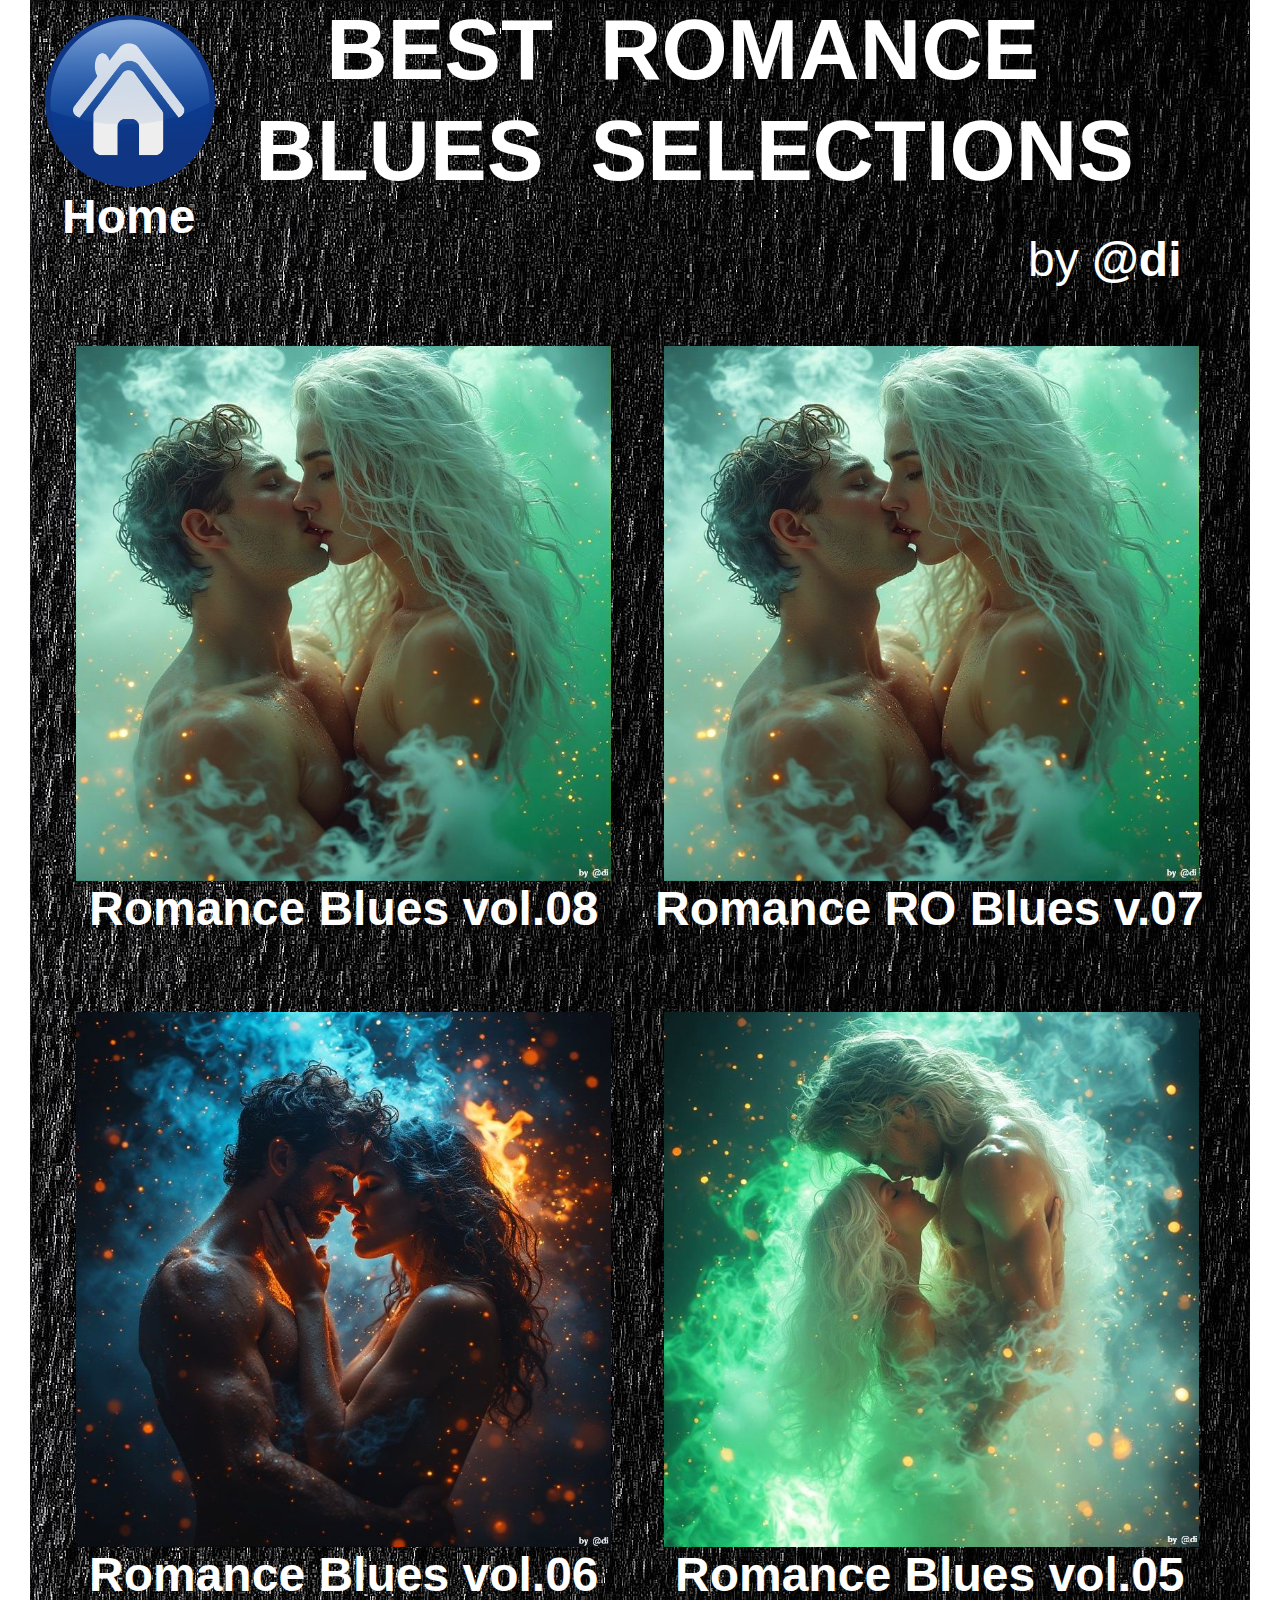
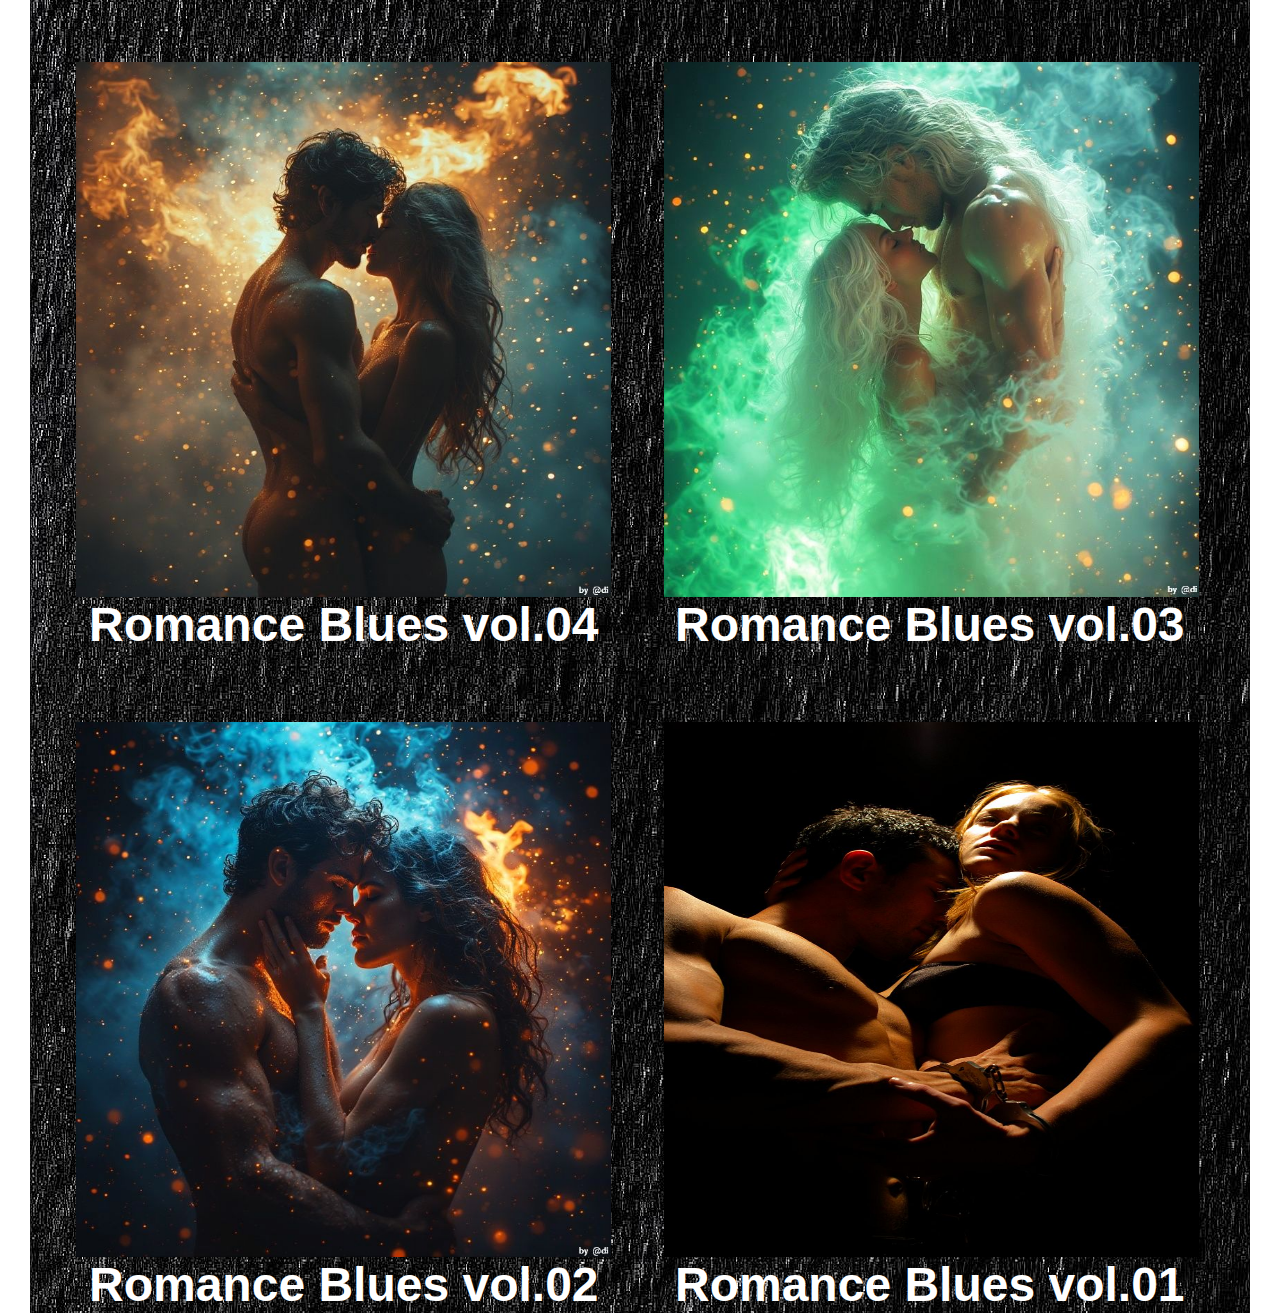
<file: romance.html>
<html>
<head>
<meta http-equiv="Content-Type" content="text/html; charset=ISO-8859-1">
<title>Home</title>
<link href="adi-fadei-playlists.css" rel="stylesheet" type="text/css">
<link href="romance.css" rel="stylesheet" type="text/css">
</head>
<body>
<div id="container">
<div id="wb_Text3" style="position:absolute;left:59px;top:880px;width:520px;height:56px;z-index:0;">
<span style="color:#FFFFFF;font-family:Arial;font-size:48px;"><strong>Romance Blues vol.08</strong></span></div>
<div id="wb_Image2" style="position:absolute;left:46px;top:346px;width:535px;height:535px;z-index:2;">
<a href="https://music.youtube.com/playlist?list=PLVyJ6PcdixwtJY4xVifKrxVVKzxYoKHhT"><img src="images/romance_08.jpg" id="Image2" alt="" width="535" height="535"></a></div>
<div id="wb_Image3" style="position:absolute;left:634px;top:346px;width:535px;height:535px;z-index:3;">
<a href="https://music.youtube.com/playlist?list=PLVyJ6PcdixwuSs0uPoqwdU5YJb0PYXjRx"><img src="images/romance_07.jpg" id="Image3" alt="" width="535" height="535"></a></div>
<div id="wb_Text5" style="position:absolute;left:202px;top:0px;width:925px;height:198px;text-align:center;z-index:4;">
<span style="color:#FFFFFF;font-family:Arial;font-size:85px;"><strong>BEST&nbsp; ROMANCE&nbsp; BLUES&nbsp; SELECTIONS</strong></span></div>
<div id="wb_Text2" style="position:absolute;left:998px;top:231px;width:159px;height:56px;z-index:5;">
<span style="color:#FFFFFF;font-family:Arial;font-size:48px;">by <strong>@di</strong></span></div>
<div id="wb_Text1" style="position:absolute;left:625px;top:880px;width:563px;height:56px;z-index:6;">
<span style="color:#FFFFFF;font-family:Arial;font-size:48px;"><strong>Romance RO Blues v.07</strong></span></div>
<div id="wb_Text6" style="position:absolute;left:59px;top:1546px;width:520px;height:56px;z-index:7;">
<span style="color:#FFFFFF;font-family:Arial;font-size:48px;"><strong>Romance Blues vol.06</strong></span></div>
<div id="wb_Image1" style="position:absolute;left:46px;top:1012px;width:535px;height:535px;z-index:8;">
<a href="https://music.youtube.com/playlist?list=PLVyJ6PcdixwuknY_L4nU6hCjRDEuxrMaZ"><img src="images/romance_06.jpg" id="Image1" alt="" width="535" height="535"></a></div>
<div id="wb_Image4" style="position:absolute;left:634px;top:1012px;width:535px;height:535px;z-index:9;">
<a href="https://music.youtube.com/playlist?list=PLVyJ6PcdixwvKX7Q_AUc7VV-ewmRK2HpI"><img src="images/romance_05.jpg" id="Image4" alt="" width="535" height="535"></a></div>
<div id="wb_Text7" style="position:absolute;left:645px;top:1546px;width:520px;height:56px;z-index:10;">
<span style="color:#FFFFFF;font-family:Arial;font-size:48px;"><strong>Romance Blues vol.05</strong></span></div>
<div id="wb_Text8" style="position:absolute;left:59px;top:2196px;width:520px;height:56px;z-index:11;">
<span style="color:#FFFFFF;font-family:Arial;font-size:48px;"><strong>Romance Blues vol.04</strong></span></div>
<div id="wb_Image5" style="position:absolute;left:46px;top:1662px;width:535px;height:535px;z-index:12;">
<a href="https://music.youtube.com/playlist?list=PLVyJ6PcdixwsvX4ULN69no1iGTkzXm6He"><img src="images/romance_04.jpg" id="Image5" alt="" width="535" height="535"></a></div>
<div id="wb_Image6" style="position:absolute;left:634px;top:1662px;width:535px;height:535px;z-index:13;">
<a href="https://music.youtube.com/playlist?list=PLVyJ6Pcdixwt5Ou8FMQBV3qjeXZytdud7"><img src="images/romance_03.jpg" id="Image6" alt="" width="535" height="535"></a></div>
<div id="wb_Text9" style="position:absolute;left:645px;top:2196px;width:520px;height:56px;z-index:14;">
<span style="color:#FFFFFF;font-family:Arial;font-size:48px;"><strong>Romance Blues vol.03</strong></span></div>
<div id="wb_Text10" style="position:absolute;left:59px;top:2856px;width:520px;height:56px;z-index:15;">
<span style="color:#FFFFFF;font-family:Arial;font-size:48px;"><strong>Romance Blues vol.02</strong></span></div>
<div id="wb_Image7" style="position:absolute;left:46px;top:2322px;width:535px;height:535px;z-index:16;">
<a href="https://music.youtube.com/playlist?list=PLVyJ6PcdixwvYSXV5_NsEDogfa5ieGOlX"><img src="images/romance_02.jpg" id="Image7" alt="" width="535" height="535"></a></div>
<div id="wb_Image8" style="position:absolute;left:634px;top:2322px;width:535px;height:535px;z-index:17;">
<a href="https://music.youtube.com/playlist?list=PLVyJ6Pcdixwt-qlGmvuFWkUS7GbzSd-dk"><img src="images/romance_01.jpg" id="Image8" alt="" width="535" height="535"></a></div>
<div id="wb_Text11" style="position:absolute;left:645px;top:2856px;width:520px;height:56px;z-index:18;">
<span style="color:#FFFFFF;font-family:Arial;font-size:48px;"><strong>Romance Blues vol.01</strong></span></div>
<a href="./index.html">
<picture id="wb_Picture2" style="position:absolute;left:15px;top:15px;width:170px;height:170px;z-index:19">
<img src="images/home.png" id="Picture2" alt="" width="170" height="172">
</picture>
</a>
<div id="wb_Text4" style="position:absolute;left:32px;top:188px;width:138px;height:56px;z-index:20;">
<span style="color:#FFFFFF;font-family:Arial;font-size:48px;"><strong>Home</strong></span></div>
</div>
</body>
</html>
</file>
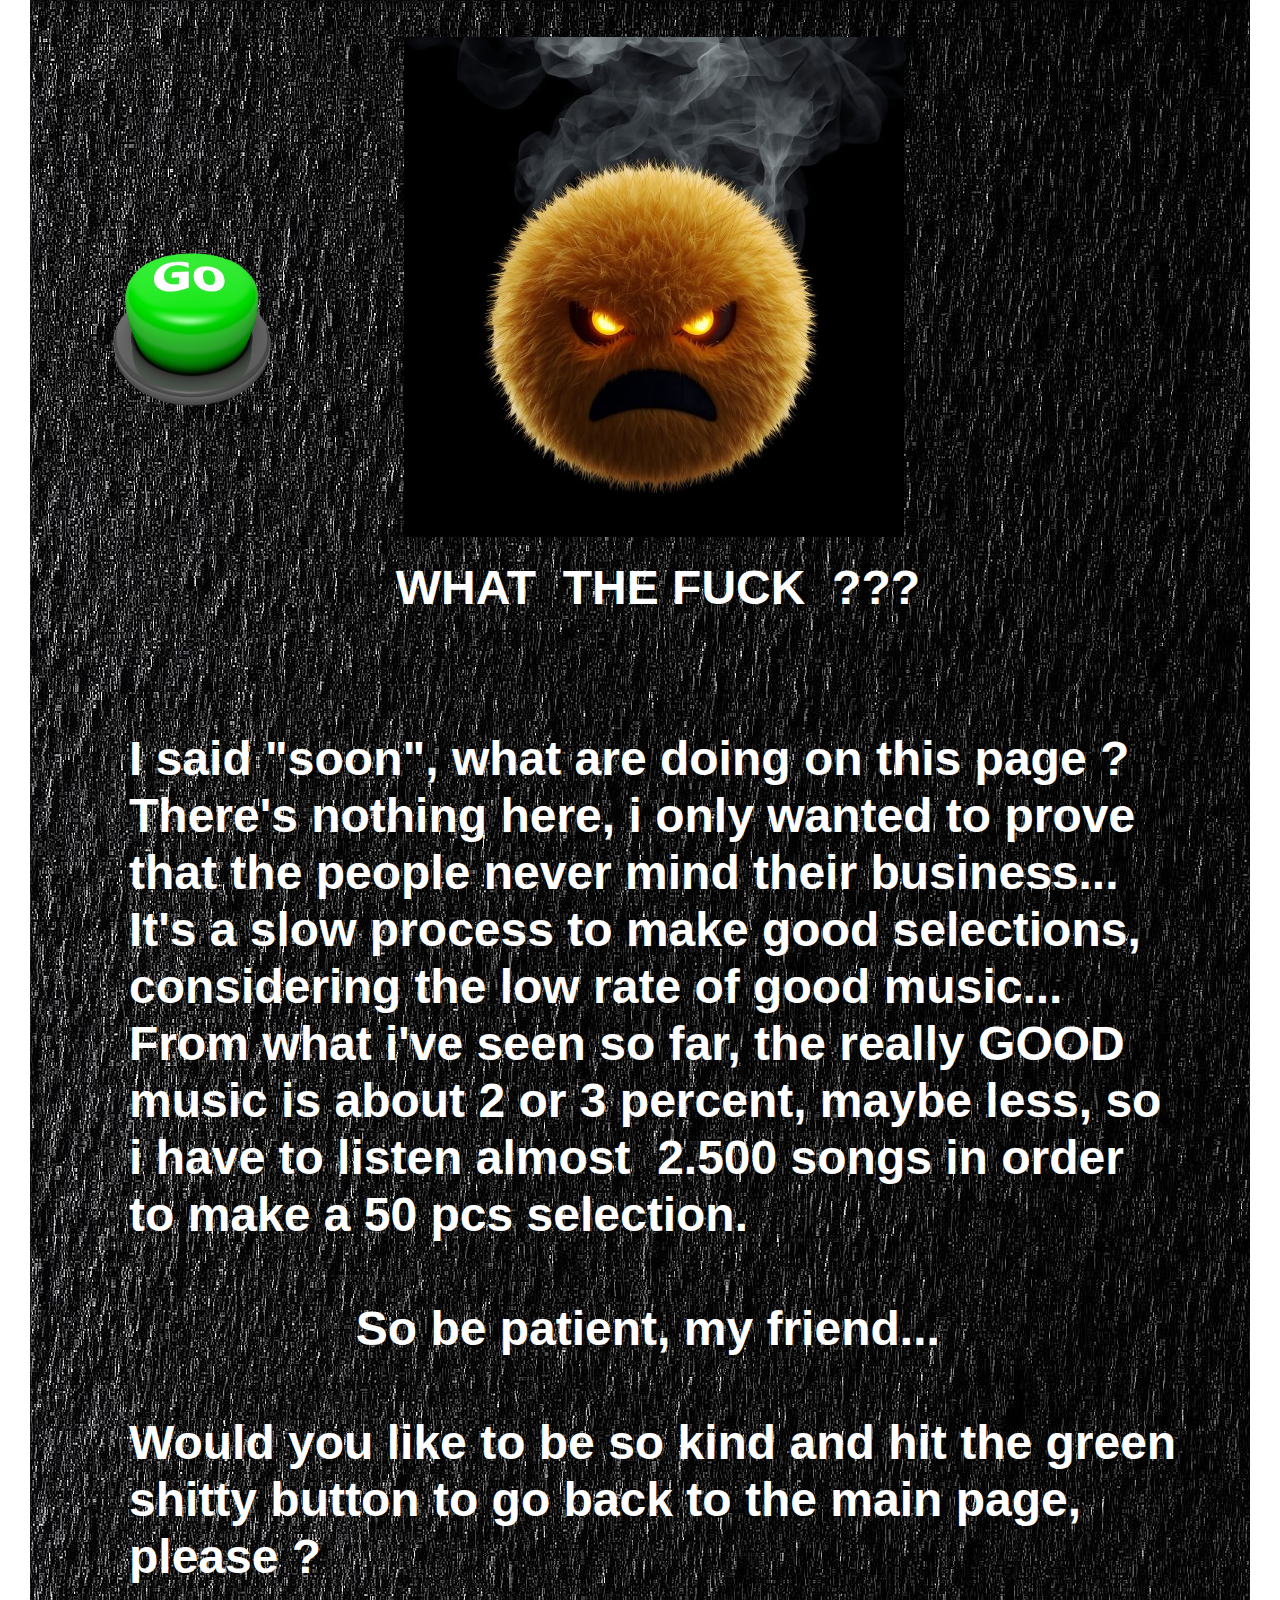
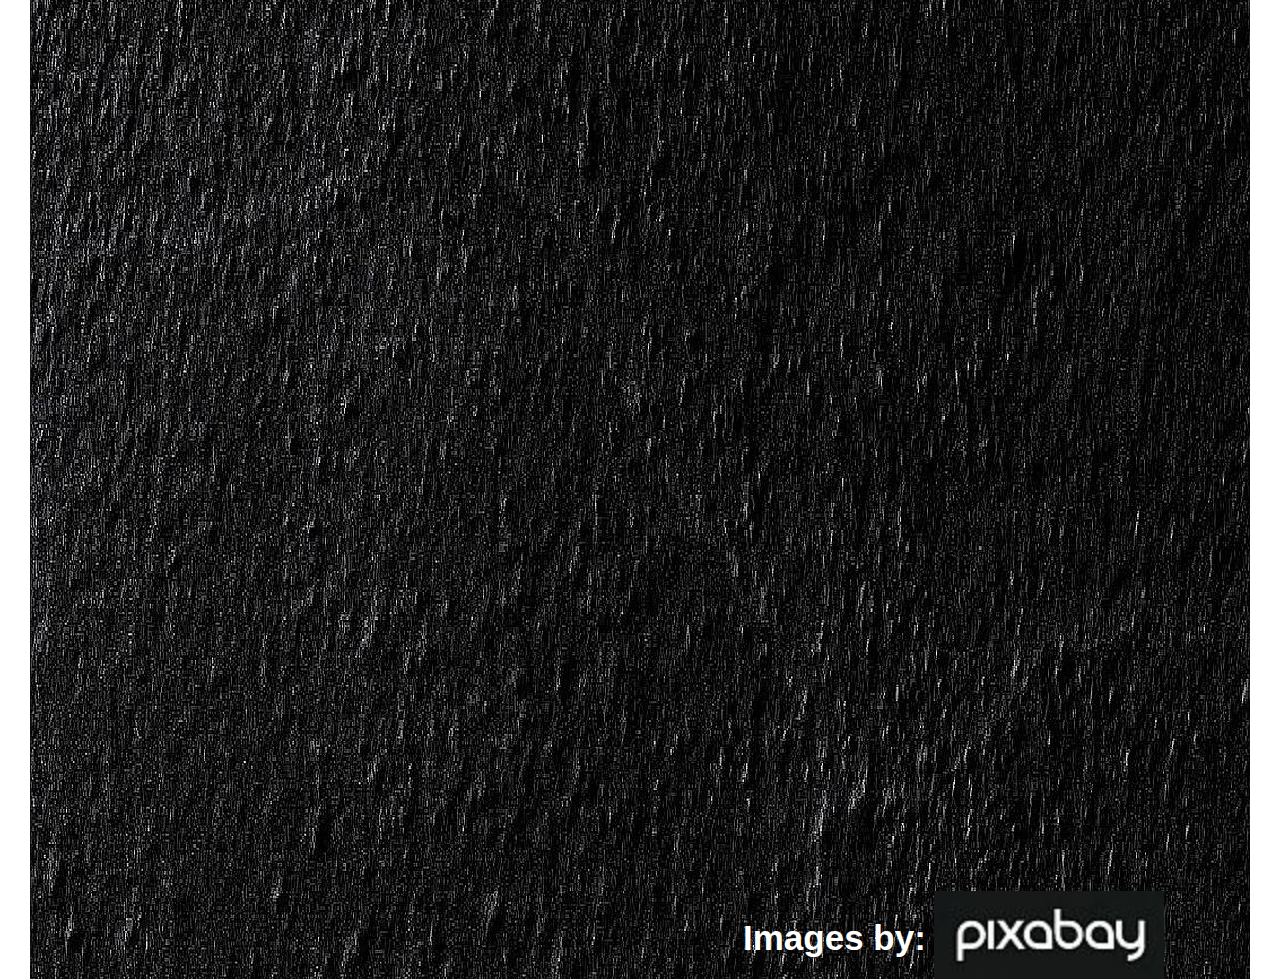
<file: soon.html>
<html>
<head>
<meta http-equiv="Content-Type" content="text/html; charset=ISO-8859-1">
<title>Home</title>
<link href="adi-fadei-playlists.css" rel="stylesheet" type="text/css">
<link href="soon.css" rel="stylesheet" type="text/css">
</head>
<body>
<div id="container">
<div id="wb_Text10" style="position:absolute;left:713px;top:2517px;width:197px;height:41px;z-index:1;">
<span style="color:#FFFFFF;font-family:Arial;font-size:35px;"><strong>Images by:</strong></span></div>
<input type="image" name="ImageButton10" id="ImageButton10" src="images/pixabay_01.jpg" style="position:absolute;left:904px;top:2491px;width:230px;height:88px;z-index:2;">
<div id="wb_Image1" style="position:absolute;left:374px;top:37px;width:500px;height:500px;z-index:3;">
<img src="images/angry.jpg" id="Image1" alt="" width="500" height="500"></div>
<picture id="wb_Picture2" style="position:absolute;left:67px;top:233px;width:189px;height:196px;z-index:4">
<a href="./index.html"><img src="images/go.png" id="Picture2" alt="" width="189" height="180">
</picture>
</a>
<div id="wb_Text4" style="position:absolute;left:99px;top:559px;width:1050px;height:1008px;z-index:5;">
<span style="color:#FFFFFF;font-family:Arial;font-size:48px;"><strong>&nbsp;&nbsp; &nbsp;&nbsp; &nbsp;&nbsp; &nbsp;&nbsp; &nbsp;&nbsp; &nbsp;&nbsp;&nbsp;&nbsp; WHAT&nbsp; THE FUCK&nbsp; ???<br><br><br>I said &quot;soon&quot;, what are doing on this page ?<br>There's nothing here, i only wanted to prove that the people never mind their business...<br>It's a slow process to make good selections, considering the low rate of good music...<br>From what i've seen so far, the really GOOD music is about 2 or 3 percent, maybe less, so i have to listen almost&nbsp; 2.500 songs in order to make a 50 pcs selection.<br><br>&nbsp;&nbsp; &nbsp;&nbsp; &nbsp;&nbsp; &nbsp;&nbsp; &nbsp;&nbsp;&nbsp;&nbsp; So be patient, my friend...<br><br> Would you like to be so kind and hit the green shitty button to go back to the main page, please ?</strong></span></div>
</div>
</body>
</html>
</file>
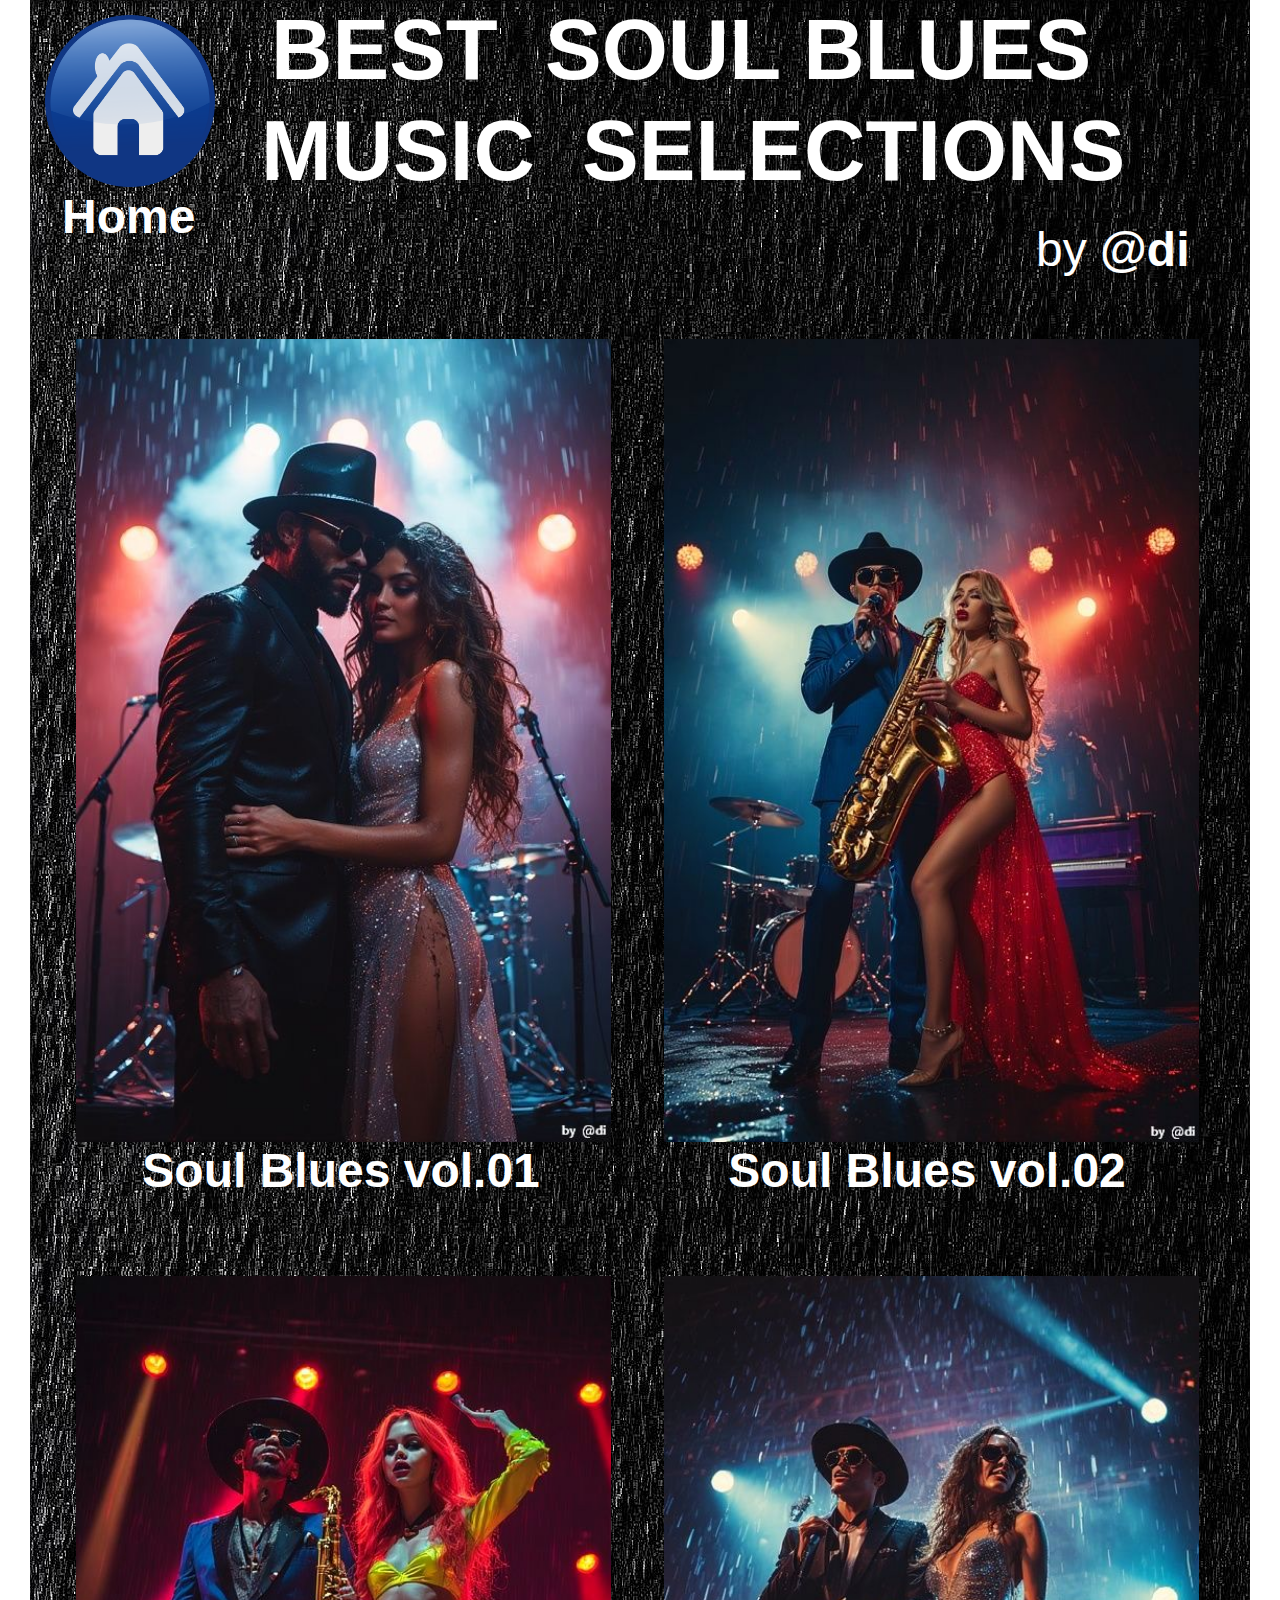
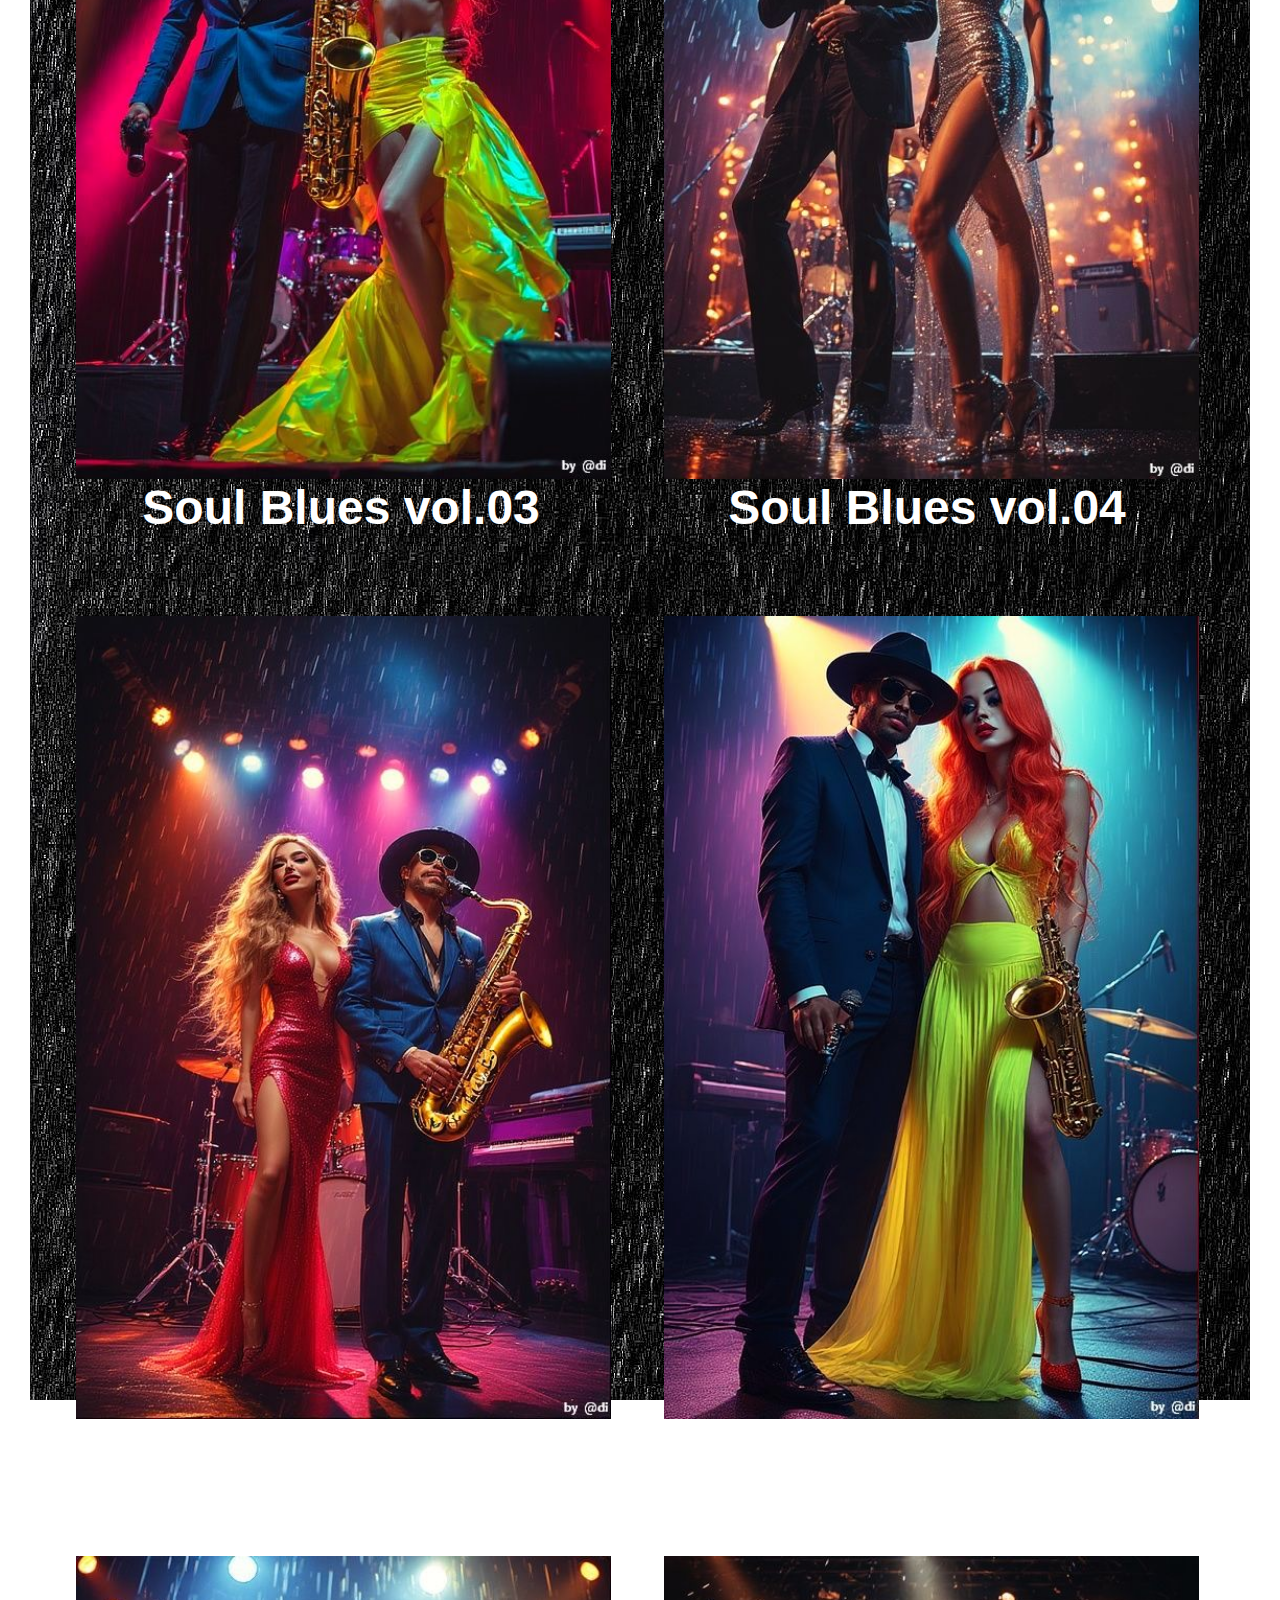
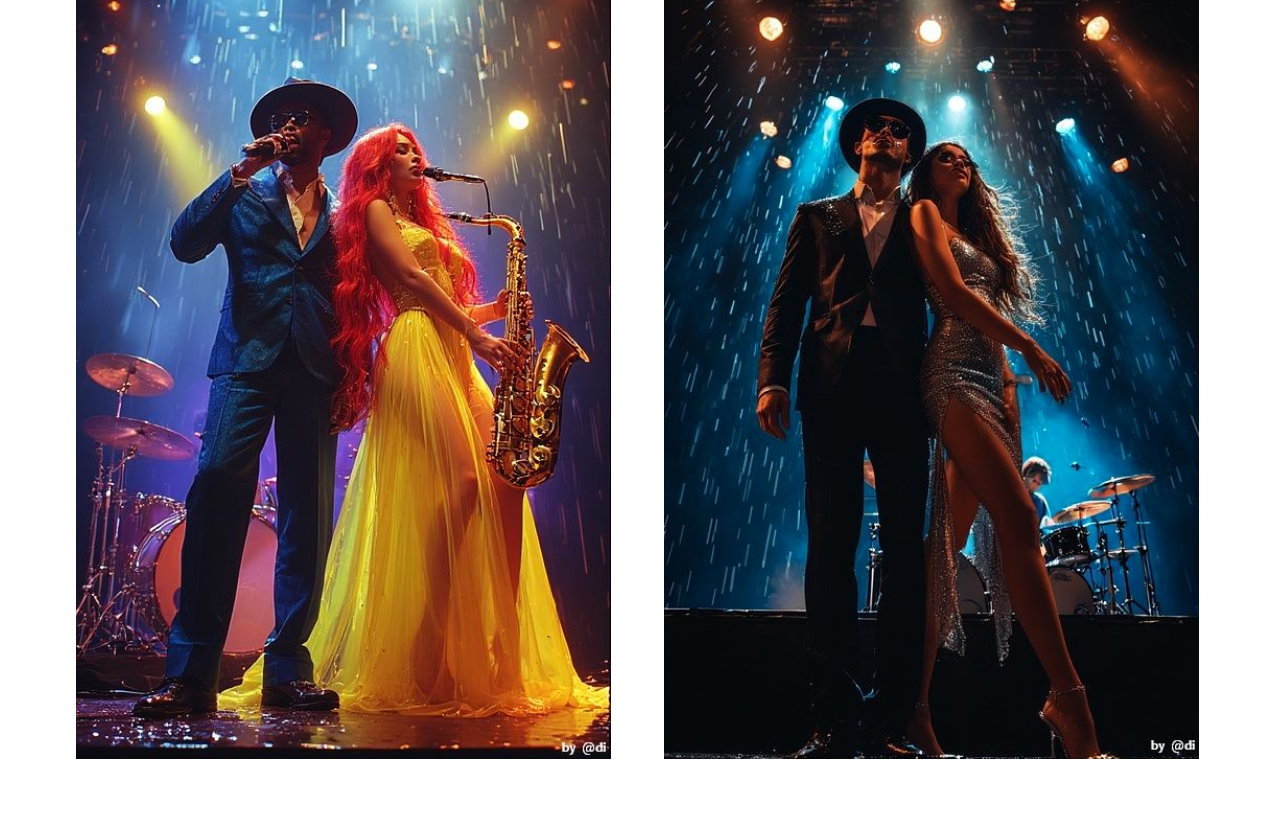
<file: soul.html>
<html>
<head>
<meta http-equiv="Content-Type" content="text/html; charset=ISO-8859-1">
<title>Home</title>
<link href="adi-fadei-playlists.css" rel="stylesheet" type="text/css">
<link href="soul.css" rel="stylesheet" type="text/css">
</head>
<body>
<div id="container">
<div id="wb_Text3" style="position:absolute;left:59px;top:1142px;width:520px;height:56px;z-index:0;">
<span style="color:#FFFFFF;font-family:Arial;font-size:48px;"><strong>&nbsp;&nbsp;&nbsp; Soul Blues vol.01</strong></span></div>
<div id="wb_Image2" style="position:absolute;left:46px;top:339px;width:535px;height:803px;z-index:2;">
<a href="https://www.youtube.com/playlist?list=PLVyJ6Pcdixws-Oq4wLepBYhtOIA9RqB8A"><img src="images/soul_01.jpg" id="Image2" alt="" width="535" height="803"></a></div>
<div id="wb_Image3" style="position:absolute;left:634px;top:339px;width:535px;height:803px;z-index:3;">
<img src="images/soul_02.jpg" id="Image3" alt="" width="535" height="803"></div>
<div id="wb_Text5" style="position:absolute;left:199px;top:0px;width:928px;height:198px;text-align:center;z-index:4;">
<span style="color:#FFFFFF;font-family:Arial;font-size:85px;"><strong>BEST&nbsp; SOUL BLUES&nbsp; MUSIC&nbsp; SELECTIONS</strong></span></div>
<div id="wb_Text2" style="position:absolute;left:1006px;top:221px;width:159px;height:56px;z-index:5;">
<span style="color:#FFFFFF;font-family:Arial;font-size:48px;">by <strong>@di</strong></span></div>
<div id="wb_Text1" style="position:absolute;left:645px;top:1142px;width:520px;height:56px;z-index:6;">
<span style="color:#FFFFFF;font-family:Arial;font-size:48px;"><strong>&nbsp;&nbsp;&nbsp; Soul Blues vol.02</strong></span></div>
<div id="wb_Text6" style="position:absolute;left:59px;top:2079px;width:520px;height:56px;z-index:7;">
<span style="color:#FFFFFF;font-family:Arial;font-size:48px;"><strong>&nbsp;&nbsp;&nbsp; Soul Blues vol.03</strong></span></div>
<div id="wb_Image1" style="position:absolute;left:46px;top:1276px;width:535px;height:803px;z-index:8;">
<img src="images/soul_03.jpg" id="Image1" alt="" width="535" height="803"></div>
<div id="wb_Image4" style="position:absolute;left:634px;top:1276px;width:535px;height:803px;z-index:9;">
<img src="images/soul_04.jpg" id="Image4" alt="" width="535" height="803"></div>
<div id="wb_Text7" style="position:absolute;left:645px;top:2079px;width:520px;height:56px;z-index:10;">
<span style="color:#FFFFFF;font-family:Arial;font-size:48px;"><strong>&nbsp;&nbsp;&nbsp; Soul Blues vol.04</strong></span></div>
<div id="wb_Text8" style="position:absolute;left:59px;top:3019px;width:520px;height:56px;z-index:11;">
<span style="color:#FFFFFF;font-family:Arial;font-size:48px;"><strong>&nbsp;&nbsp;&nbsp; Soul Blues vol.05</strong></span></div>
<div id="wb_Image5" style="position:absolute;left:46px;top:2216px;width:535px;height:803px;z-index:12;">
<img src="images/soul_05.jpg" id="Image5" alt="" width="535" height="803"></div>
<div id="wb_Image6" style="position:absolute;left:634px;top:2216px;width:535px;height:803px;z-index:13;">
<img src="images/soul_06.jpg" id="Image6" alt="" width="535" height="803"></div>
<div id="wb_Text9" style="position:absolute;left:645px;top:3019px;width:520px;height:56px;z-index:14;">
<span style="color:#FFFFFF;font-family:Arial;font-size:48px;"><strong>&nbsp;&nbsp;&nbsp; Soul Blues vol.06</strong></span></div>
<div id="wb_Text10" style="position:absolute;left:59px;top:3959px;width:520px;height:56px;z-index:15;">
<span style="color:#FFFFFF;font-family:Arial;font-size:48px;"><strong>&nbsp;&nbsp;&nbsp; Soul Blues vol.07</strong></span></div>
<div id="wb_Image7" style="position:absolute;left:46px;top:3156px;width:535px;height:803px;z-index:16;">
<img src="images/soul_07.jpg" id="Image7" alt="" width="535" height="803"></div>
<div id="wb_Image8" style="position:absolute;left:634px;top:3156px;width:535px;height:803px;z-index:17;">
<img src="images/soul_08.jpg" id="Image8" alt="" width="535" height="803"></div>
<div id="wb_Text11" style="position:absolute;left:645px;top:3959px;width:520px;height:56px;z-index:18;">
<span style="color:#FFFFFF;font-family:Arial;font-size:48px;"><strong>&nbsp;&nbsp;&nbsp; Soul Blues vol.08</strong></span></div>
<a href="./index.html">
<picture id="wb_Picture2" style="position:absolute;left:15px;top:15px;width:170px;height:170px;z-index:19">
<img src="images/home.png" id="Picture2" alt="" width="170" height="172">
</picture>
</a>
<div id="wb_Text4" style="position:absolute;left:32px;top:188px;width:138px;height:56px;z-index:20;">
<span style="color:#FFFFFF;font-family:Arial;font-size:48px;"><strong>Home</strong></span></div>
</div>
</body>
</html>
</file>
<file: adi-fadei-playlists.css>
h1, .h1
{
   font-family: Arial;
   font-weight: bold;
   font-size: 32px;
   text-decoration: none;
   color: #000000;
   --color: #000000;
   background-color: transparent;
   margin: 0 0 0 0;
   padding: 0 0 0 0;
   display: inline;
}
h2, .h2
{
   font-family: Arial;
   font-weight: bold;
   font-size: 27px;
   text-decoration: none;
   color: #000000;
   --color: #000000;
   background-color: transparent;
   margin: 0 0 0 0;
   padding: 0 0 0 0;
   display: inline;
}
h3, .h3
{
   font-family: Arial;
   font-size: 24px;
   text-decoration: none;
   color: #000000;
   --color: #000000;
   background-color: transparent;
   margin: 0 0 0 0;
   padding: 0 0 0 0;
   display: inline;
}
h4, .h4
{
   font-family: Arial;
   font-size: 21px;
   font-style: italic;
   text-decoration: none;
   color: #000000;
   --color: #000000;
   background-color: transparent;
   margin: 0 0 0 0;
   padding: 0 0 0 0;
   display: inline;
}
h5, .h5
{
   font-family: Arial;
   font-size: 19px;
   text-decoration: none;
   color: #000000;
   --color: #000000;
   background-color: transparent;
   margin: 0 0 0 0;
   padding: 0 0 0 0;
   display: inline;
}
h6, .h6
{
   font-family: Arial;
   font-size: 16px;
   text-decoration: none;
   color: #000000;
   --color: #000000;
   background-color: transparent;
   margin: 0 0 0 0;
   padding: 0 0 0 0;
   display: inline;
}
.CustomStyle
{
   font-family: "Courier New";
   font-weight: bold;
   font-size: 16px;
   text-decoration: none;
   color: #000080;
   --color: #000080;
   background-color: transparent;
}
</file>
<file: index.css>
div#container
{
   width: 1220px;
   position: relative;
   margin: 0 auto 0 auto;
   text-align: left;
}
body
{
   background-color: #FFFFFF;
   background-image: url('images/background.jpg');
   background-attachment: fixed;
   background-position: center top;
   background-repeat: no-repeat;
   color: #000000;
   font-family: Arial;
   font-weight: normal;
   font-size: 13px;
   line-height: 1.1875;
   margin: 0;
   text-align: center;
}
#wb_ImageButton1
{
   vertical-align: top;
}
#ImageButton1
{
   border: 0px solid #000000;
   border-radius: 0px;
   box-sizing: border-box;
   padding: 0;
   margin: 0;
   left: 0;
   top: 0;
   width: 100%;
   height: 100%;
}
#wb_Text1 
{
   background-color: transparent;
   background-image: none;
   border: 0px solid transparent;
   border-radius: 0px;
   padding: 0;
   margin: 0;
   text-align: left;
}
#wb_Text1 div
{
   text-align: left;
}
#wb_Text2 
{
   background-color: transparent;
   background-image: none;
   border: 0px solid transparent;
   border-radius: 0px;
   padding: 0;
   margin: 0;
   text-align: left;
}
#wb_Text2 div
{
   text-align: left;
}
#wb_Text3 
{
   background-color: transparent;
   background-image: none;
   border: 0px solid transparent;
   border-radius: 0px;
   padding: 0;
   margin: 0;
   text-align: left;
}
#wb_Text3 div
{
   text-align: left;
}
#wb_Image1
{
   vertical-align: top;
}
#Image1
{
   border: 0px solid #000000;
   border-radius: 0px;
   box-sizing: border-box;
   padding: 0;
   margin: 0;
   left: 0;
   top: 0;
   width: 100%;
   height: 100%;
}
#wb_Text9 
{
   background-color: transparent;
   background-image: none;
   border: 0px solid transparent;
   border-radius: 0px;
   padding: 0;
   margin: 0;
   text-align: left;
}
#wb_Text9 div
{
   text-align: left;
}
#wb_Image2
{
   vertical-align: top;
}
#Image2
{
   border: 0px solid #000000;
   border-radius: 0px;
   box-sizing: border-box;
   padding: 0;
   margin: 0;
   left: 0;
   top: 0;
   width: 100%;
   height: 100%;
}
#wb_Text4 
{
   background-color: transparent;
   background-image: none;
   border: 0px solid transparent;
   border-radius: 0px;
   padding: 0;
   margin: 0;
   text-align: left;
}
#wb_Text4 div
{
   text-align: left;
}
#wb_Image3
{
   vertical-align: top;
}
#Image3
{
   border: 0px solid #000000;
   border-radius: 0px;
   box-sizing: border-box;
   padding: 0;
   margin: 0;
   left: 0;
   top: 0;
   width: 100%;
   height: 100%;
}
#wb_Text5 
{
   background-color: transparent;
   background-image: none;
   border: 0px solid transparent;
   border-radius: 0px;
   padding: 0;
   margin: 0;
   text-align: left;
}
#wb_Text5 div
{
   text-align: left;
}
#wb_Image4
{
   vertical-align: top;
}
#Image4
{
   border: 0px solid #000000;
   border-radius: 0px;
   box-sizing: border-box;
   padding: 0;
   margin: 0;
   left: 0;
   top: 0;
   width: 100%;
   height: 100%;
}
#wb_Image5
{
   vertical-align: top;
}
#Image5
{
   border: 0px solid #000000;
   border-radius: 0px;
   box-sizing: border-box;
   padding: 0;
   margin: 0;
   left: 0;
   top: 0;
   width: 100%;
   height: 100%;
}
#wb_Image6
{
   vertical-align: top;
}
#Image6
{
   border: 0px solid #000000;
   border-radius: 0px;
   box-sizing: border-box;
   padding: 0;
   margin: 0;
   left: 0;
   top: 0;
   width: 100%;
   height: 100%;
}
#wb_Text6 
{
   background-color: transparent;
   background-image: none;
   border: 0px solid transparent;
   border-radius: 0px;
   padding: 0;
   margin: 0;
   text-align: left;
}
#wb_Text6 div
{
   text-align: left;
}
#wb_Text7 
{
   background-color: transparent;
   background-image: none;
   border: 0px solid transparent;
   border-radius: 0px;
   padding: 0;
   margin: 0;
   text-align: left;
}
#wb_Text7 div
{
   text-align: left;
}
</file>
<file: house.css>
div#container
{
   width: 1220px;
   position: relative;
   margin: 0 auto 0 auto;
   text-align: left;
}
body
{
   background-color: #FFFFFF;
   background-image: url('images/background.jpg');
   background-attachment: fixed;
   background-position: center top;
   background-repeat: no-repeat;
   color: #000000;
   font-family: Arial;
   font-weight: normal;
   font-size: 13px;
   line-height: 1.1875;
   margin: 0;
   text-align: center;
}
#wb_Image14
{
   vertical-align: top;
}
#Image14
{
   border: 0px solid #000000;
   border-radius: 0px;
   box-sizing: border-box;
   padding: 0;
   margin: 0;
   left: 0;
   top: 0;
   width: 100%;
   height: 100%;
}
#wb_Image2
{
   vertical-align: top;
}
#Image2
{
   border: 0px solid #000000;
   border-radius: 0px;
   box-sizing: border-box;
   padding: 0;
   margin: 0;
   left: 0;
   top: 0;
   width: 100%;
   height: 100%;
}
#wb_Image3
{
   vertical-align: top;
}
#Image3
{
   border: 0px solid #000000;
   border-radius: 0px;
   box-sizing: border-box;
   padding: 0;
   margin: 0;
   left: 0;
   top: 0;
   width: 100%;
   height: 100%;
}
#wb_Image4
{
   vertical-align: top;
}
#Image4
{
   border: 0px solid #000000;
   border-radius: 0px;
   box-sizing: border-box;
   padding: 0;
   margin: 0;
   left: 0;
   top: 0;
   width: 100%;
   height: 100%;
}
#wb_Image5
{
   vertical-align: top;
}
#Image5
{
   border: 0px solid #000000;
   border-radius: 0px;
   box-sizing: border-box;
   padding: 0;
   margin: 0;
   left: 0;
   top: 0;
   width: 100%;
   height: 100%;
}
#wb_Image6
{
   vertical-align: top;
}
#Image6
{
   border: 0px solid #000000;
   border-radius: 0px;
   box-sizing: border-box;
   padding: 0;
   margin: 0;
   left: 0;
   top: 0;
   width: 100%;
   height: 100%;
}
#wb_Image7
{
   vertical-align: top;
}
#Image7
{
   border: 0px solid #000000;
   border-radius: 0px;
   box-sizing: border-box;
   padding: 0;
   margin: 0;
   left: 0;
   top: 0;
   width: 100%;
   height: 100%;
}
#wb_Image8
{
   vertical-align: top;
}
#Image8
{
   border: 0px solid #000000;
   border-radius: 0px;
   box-sizing: border-box;
   padding: 0;
   margin: 0;
   left: 0;
   top: 0;
   width: 100%;
   height: 100%;
}
#wb_Image9
{
   vertical-align: top;
}
#Image9
{
   border: 0px solid #000000;
   border-radius: 0px;
   box-sizing: border-box;
   padding: 0;
   margin: 0;
   left: 0;
   top: 0;
   width: 100%;
   height: 100%;
}
#wb_Image10
{
   vertical-align: top;
}
#Image10
{
   border: 0px solid #000000;
   border-radius: 0px;
   box-sizing: border-box;
   padding: 0;
   margin: 0;
   left: 0;
   top: 0;
   width: 100%;
   height: 100%;
}
#wb_Image11
{
   vertical-align: top;
}
#Image11
{
   border: 0px solid #000000;
   border-radius: 0px;
   box-sizing: border-box;
   padding: 0;
   margin: 0;
   left: 0;
   top: 0;
   width: 100%;
   height: 100%;
}
#wb_Image12
{
   vertical-align: top;
}
#Image12
{
   border: 0px solid #000000;
   border-radius: 0px;
   box-sizing: border-box;
   padding: 0;
   margin: 0;
   left: 0;
   top: 0;
   width: 100%;
   height: 100%;
}
#wb_Image13
{
   vertical-align: top;
}
#Image13
{
   border: 0px solid #000000;
   border-radius: 0px;
   box-sizing: border-box;
   padding: 0;
   margin: 0;
   left: 0;
   top: 0;
   width: 100%;
   height: 100%;
}
#wb_Image15
{
   vertical-align: top;
}
#Image15
{
   border: 0px solid #000000;
   border-radius: 0px;
   box-sizing: border-box;
   padding: 0;
   margin: 0;
   left: 0;
   top: 0;
   width: 100%;
   height: 100%;
}
#wb_Image16
{
   vertical-align: top;
}
#Image16
{
   border: 0px solid #000000;
   border-radius: 0px;
   box-sizing: border-box;
   padding: 0;
   margin: 0;
   left: 0;
   top: 0;
   width: 100%;
   height: 100%;
}
#wb_Image17
{
   vertical-align: top;
}
#Image17
{
   border: 0px solid #000000;
   border-radius: 0px;
   box-sizing: border-box;
   padding: 0;
   margin: 0;
   left: 0;
   top: 0;
   width: 100%;
   height: 100%;
}
#wb_Image18
{
   vertical-align: top;
}
#Image18
{
   border: 0px solid #000000;
   border-radius: 0px;
   box-sizing: border-box;
   padding: 0;
   margin: 0;
   left: 0;
   top: 0;
   width: 100%;
   height: 100%;
}
#wb_Image19
{
   vertical-align: top;
}
#Image19
{
   border: 0px solid #000000;
   border-radius: 0px;
   box-sizing: border-box;
   padding: 0;
   margin: 0;
   left: 0;
   top: 0;
   width: 100%;
   height: 100%;
}
#wb_Image20
{
   vertical-align: top;
}
#Image20
{
   border: 0px solid #000000;
   border-radius: 0px;
   box-sizing: border-box;
   padding: 0;
   margin: 0;
   left: 0;
   top: 0;
   width: 100%;
   height: 100%;
}
#wb_Image21
{
   vertical-align: top;
}
#Image21
{
   border: 0px solid #000000;
   border-radius: 0px;
   box-sizing: border-box;
   padding: 0;
   margin: 0;
   left: 0;
   top: 0;
   width: 100%;
   height: 100%;
}
#wb_Image22
{
   vertical-align: top;
}
#Image22
{
   border: 0px solid #000000;
   border-radius: 0px;
   box-sizing: border-box;
   padding: 0;
   margin: 0;
   left: 0;
   top: 0;
   width: 100%;
   height: 100%;
}
#wb_Image23
{
   vertical-align: top;
}
#Image23
{
   border: 0px solid #000000;
   border-radius: 0px;
   box-sizing: border-box;
   padding: 0;
   margin: 0;
   left: 0;
   top: 0;
   width: 100%;
   height: 100%;
}
#wb_Text4 
{
   background-color: transparent;
   background-image: none;
   border: 0px solid transparent;
   border-radius: 0px;
   padding: 0;
   margin: 0;
   text-align: center;
}
#wb_Text4 div
{
   text-align: center;
}
#Picture2
{
   border: 0px solid #000000;
   border-radius: 0px;
   box-sizing: border-box;
   padding: 0;
   left: 0;
   top: 0;
   width: 100%;
   height: 100%;
}
#wb_Text2 
{
   background-color: transparent;
   background-image: none;
   border: 0px solid transparent;
   border-radius: 0px;
   padding: 0;
   margin: 0;
   text-align: left;
}
#wb_Text2 div
{
   text-align: left;
}
#wb_ImageButton1
{
   vertical-align: top;
}
#ImageButton1
{
   border: 0px solid #000000;
   border-radius: 0px;
   box-sizing: border-box;
   padding: 0;
   margin: 0;
   left: 0;
   top: 0;
   width: 100%;
   height: 100%;
}
#wb_Text34 
{
   background-color: transparent;
   background-image: none;
   border: 0px solid transparent;
   border-radius: 0px;
   padding: 0;
   margin: 0;
   text-align: left;
}
#wb_Text34 div
{
   text-align: left;
}
#wb_Text35 
{
   background-color: transparent;
   background-image: none;
   border: 0px solid transparent;
   border-radius: 0px;
   padding: 0;
   margin: 0;
   text-align: left;
}
#wb_Text35 div
{
   text-align: left;
}
#wb_Text1 
{
   background-color: transparent;
   background-image: none;
   border: 0px solid transparent;
   border-radius: 0px;
   padding: 0;
   margin: 0;
   text-align: left;
}
#wb_Text1 div
{
   text-align: left;
}
#wb_Text3 
{
   background-color: transparent;
   background-image: none;
   border: 0px solid transparent;
   border-radius: 0px;
   padding: 0;
   margin: 0;
   text-align: left;
}
#wb_Text3 div
{
   text-align: left;
}
#wb_Text5 
{
   background-color: transparent;
   background-image: none;
   border: 0px solid transparent;
   border-radius: 0px;
   padding: 0;
   margin: 0;
   text-align: left;
}
#wb_Text5 div
{
   text-align: left;
}
#wb_Text6 
{
   background-color: transparent;
   background-image: none;
   border: 0px solid transparent;
   border-radius: 0px;
   padding: 0;
   margin: 0;
   text-align: left;
}
#wb_Text6 div
{
   text-align: left;
}
#wb_Text7 
{
   background-color: transparent;
   background-image: none;
   border: 0px solid transparent;
   border-radius: 0px;
   padding: 0;
   margin: 0;
   text-align: left;
}
#wb_Text7 div
{
   text-align: left;
}
#wb_Text8 
{
   background-color: transparent;
   background-image: none;
   border: 0px solid transparent;
   border-radius: 0px;
   padding: 0;
   margin: 0;
   text-align: left;
}
#wb_Text8 div
{
   text-align: left;
}
#wb_Text9 
{
   background-color: transparent;
   background-image: none;
   border: 0px solid transparent;
   border-radius: 0px;
   padding: 0;
   margin: 0;
   text-align: left;
}
#wb_Text9 div
{
   text-align: left;
}
#wb_Text10 
{
   background-color: transparent;
   background-image: none;
   border: 0px solid transparent;
   border-radius: 0px;
   padding: 0;
   margin: 0;
   text-align: left;
}
#wb_Text10 div
{
   text-align: left;
}
#wb_Text11 
{
   background-color: transparent;
   background-image: none;
   border: 0px solid transparent;
   border-radius: 0px;
   padding: 0;
   margin: 0;
   text-align: left;
}
#wb_Text11 div
{
   text-align: left;
}
#wb_Text12 
{
   background-color: transparent;
   background-image: none;
   border: 0px solid transparent;
   border-radius: 0px;
   padding: 0;
   margin: 0;
   text-align: left;
}
#wb_Text12 div
{
   text-align: left;
}
#wb_Text13 
{
   background-color: transparent;
   background-image: none;
   border: 0px solid transparent;
   border-radius: 0px;
   padding: 0;
   margin: 0;
   text-align: left;
}
#wb_Text13 div
{
   text-align: left;
}
#wb_Text14 
{
   background-color: transparent;
   background-image: none;
   border: 0px solid transparent;
   border-radius: 0px;
   padding: 0;
   margin: 0;
   text-align: left;
}
#wb_Text14 div
{
   text-align: left;
}
#wb_Text15 
{
   background-color: transparent;
   background-image: none;
   border: 0px solid transparent;
   border-radius: 0px;
   padding: 0;
   margin: 0;
   text-align: left;
}
#wb_Text15 div
{
   text-align: left;
}
#wb_Text16 
{
   background-color: transparent;
   background-image: none;
   border: 0px solid transparent;
   border-radius: 0px;
   padding: 0;
   margin: 0;
   text-align: left;
}
#wb_Text16 div
{
   text-align: left;
}
#wb_Text17 
{
   background-color: transparent;
   background-image: none;
   border: 0px solid transparent;
   border-radius: 0px;
   padding: 0;
   margin: 0;
   text-align: left;
}
#wb_Text17 div
{
   text-align: left;
}
#wb_Text18 
{
   background-color: transparent;
   background-image: none;
   border: 0px solid transparent;
   border-radius: 0px;
   padding: 0;
   margin: 0;
   text-align: left;
}
#wb_Text18 div
{
   text-align: left;
}
#wb_Text19 
{
   background-color: transparent;
   background-image: none;
   border: 0px solid transparent;
   border-radius: 0px;
   padding: 0;
   margin: 0;
   text-align: left;
}
#wb_Text19 div
{
   text-align: left;
}
#wb_Text20 
{
   background-color: transparent;
   background-image: none;
   border: 0px solid transparent;
   border-radius: 0px;
   padding: 0;
   margin: 0;
   text-align: left;
}
#wb_Text20 div
{
   text-align: left;
}
#wb_Text21 
{
   background-color: transparent;
   background-image: none;
   border: 0px solid transparent;
   border-radius: 0px;
   padding: 0;
   margin: 0;
   text-align: left;
}
#wb_Text21 div
{
   text-align: left;
}
#wb_Text22 
{
   background-color: transparent;
   background-image: none;
   border: 0px solid transparent;
   border-radius: 0px;
   padding: 0;
   margin: 0;
   text-align: left;
}
#wb_Text22 div
{
   text-align: left;
}
#wb_Text23 
{
   background-color: transparent;
   background-image: none;
   border: 0px solid transparent;
   border-radius: 0px;
   padding: 0;
   margin: 0;
   text-align: left;
}
#wb_Text23 div
{
   text-align: left;
}
#wb_Text30 
{
   background-color: transparent;
   background-image: none;
   border: 0px solid transparent;
   border-radius: 0px;
   padding: 0;
   margin: 0;
   text-align: left;
}
#wb_Text30 div
{
   text-align: left;
}
#wb_Text33 
{
   background-color: transparent;
   background-image: none;
   border: 0px solid transparent;
   border-radius: 0px;
   padding: 0;
   margin: 0;
   text-align: left;
}
#wb_Text33 div
{
   text-align: left;
}
</file>
<file: adi-fadei-playlists_12.12.2025.css>
h1, .h1
{
   font-family: Arial;
   font-weight: bold;
   font-size: 32px;
   text-decoration: none;
   color: #000000;
   --color: #000000;
   background-color: transparent;
   margin: 0 0 0 0;
   padding: 0 0 0 0;
   display: inline;
}
h2, .h2
{
   font-family: Arial;
   font-weight: bold;
   font-size: 27px;
   text-decoration: none;
   color: #000000;
   --color: #000000;
   background-color: transparent;
   margin: 0 0 0 0;
   padding: 0 0 0 0;
   display: inline;
}
h3, .h3
{
   font-family: Arial;
   font-size: 24px;
   text-decoration: none;
   color: #000000;
   --color: #000000;
   background-color: transparent;
   margin: 0 0 0 0;
   padding: 0 0 0 0;
   display: inline;
}
h4, .h4
{
   font-family: Arial;
   font-size: 21px;
   font-style: italic;
   text-decoration: none;
   color: #000000;
   --color: #000000;
   background-color: transparent;
   margin: 0 0 0 0;
   padding: 0 0 0 0;
   display: inline;
}
h5, .h5
{
   font-family: Arial;
   font-size: 19px;
   text-decoration: none;
   color: #000000;
   --color: #000000;
   background-color: transparent;
   margin: 0 0 0 0;
   padding: 0 0 0 0;
   display: inline;
}
h6, .h6
{
   font-family: Arial;
   font-size: 16px;
   text-decoration: none;
   color: #000000;
   --color: #000000;
   background-color: transparent;
   margin: 0 0 0 0;
   padding: 0 0 0 0;
   display: inline;
}
.CustomStyle
{
   font-family: "Courier New";
   font-weight: bold;
   font-size: 16px;
   text-decoration: none;
   color: #000080;
   --color: #000080;
   background-color: transparent;
}
</file>
<file: rock.css>
div#container
{
   width: 1220px;
   position: relative;
   margin: 0 auto 0 auto;
   text-align: left;
}
body
{
   background-color: #FFFFFF;
   background-image: url('images/background.jpg');
   background-attachment: fixed;
   background-position: center top;
   background-repeat: no-repeat;
   color: #000000;
   font-family: Arial;
   font-weight: normal;
   font-size: 13px;
   line-height: 1.1875;
   margin: 0;
   text-align: center;
}
#wb_Text3 
{
   background-color: transparent;
   background-image: none;
   border: 0px solid transparent;
   border-radius: 0px;
   padding: 0;
   margin: 0;
   text-align: left;
}
#wb_Text3 div
{
   text-align: left;
}
#wb_Text4 
{
   background-color: transparent;
   background-image: none;
   border: 0px solid transparent;
   border-radius: 0px;
   padding: 0;
   margin: 0;
   text-align: center;
}
#wb_Text4 div
{
   text-align: center;
}
#wb_Image2
{
   vertical-align: top;
}
#Image2
{
   border: 0px solid #000000;
   border-radius: 0px;
   box-sizing: border-box;
   padding: 0;
   margin: 0;
   left: 0;
   top: 0;
   width: 100%;
   height: 100%;
}
#wb_Image3
{
   vertical-align: top;
}
#Image3
{
   border: 0px solid #000000;
   border-radius: 0px;
   box-sizing: border-box;
   padding: 0;
   margin: 0;
   left: 0;
   top: 0;
   width: 100%;
   height: 100%;
}
#wb_Image4
{
   vertical-align: top;
}
#Image4
{
   border: 0px solid #000000;
   border-radius: 0px;
   box-sizing: border-box;
   padding: 0;
   margin: 0;
   left: 0;
   top: 0;
   width: 100%;
   height: 100%;
}
#wb_Image5
{
   vertical-align: top;
}
#Image5
{
   border: 0px solid #000000;
   border-radius: 0px;
   box-sizing: border-box;
   padding: 0;
   margin: 0;
   left: 0;
   top: 0;
   width: 100%;
   height: 100%;
}
#wb_Image6
{
   vertical-align: top;
}
#Image6
{
   border: 0px solid #000000;
   border-radius: 0px;
   box-sizing: border-box;
   padding: 0;
   margin: 0;
   left: 0;
   top: 0;
   width: 100%;
   height: 100%;
}
#wb_Image7
{
   vertical-align: top;
}
#Image7
{
   border: 0px solid #000000;
   border-radius: 0px;
   box-sizing: border-box;
   padding: 0;
   margin: 0;
   left: 0;
   top: 0;
   width: 100%;
   height: 100%;
}
#wb_Image8
{
   vertical-align: top;
}
#Image8
{
   border: 0px solid #000000;
   border-radius: 0px;
   box-sizing: border-box;
   padding: 0;
   margin: 0;
   left: 0;
   top: 0;
   width: 100%;
   height: 100%;
}
#wb_Image9
{
   vertical-align: top;
}
#Image9
{
   border: 0px solid #000000;
   border-radius: 0px;
   box-sizing: border-box;
   padding: 0;
   margin: 0;
   left: 0;
   top: 0;
   width: 100%;
   height: 100%;
}
#wb_Image10
{
   vertical-align: top;
}
#Image10
{
   border: 0px solid #000000;
   border-radius: 0px;
   box-sizing: border-box;
   padding: 0;
   margin: 0;
   left: 0;
   top: 0;
   width: 100%;
   height: 100%;
}
#wb_Image11
{
   vertical-align: top;
}
#Image11
{
   border: 0px solid #000000;
   border-radius: 0px;
   box-sizing: border-box;
   padding: 0;
   margin: 0;
   left: 0;
   top: 0;
   width: 100%;
   height: 100%;
}
#wb_Image12
{
   vertical-align: top;
}
#Image12
{
   border: 0px solid #000000;
   border-radius: 0px;
   box-sizing: border-box;
   padding: 0;
   margin: 0;
   left: 0;
   top: 0;
   width: 100%;
   height: 100%;
}
#wb_Image13
{
   vertical-align: top;
}
#Image13
{
   border: 0px solid #000000;
   border-radius: 0px;
   box-sizing: border-box;
   padding: 0;
   margin: 0;
   left: 0;
   top: 0;
   width: 100%;
   height: 100%;
}
#wb_Image14
{
   vertical-align: top;
}
#Image14
{
   border: 0px solid #000000;
   border-radius: 0px;
   box-sizing: border-box;
   padding: 0;
   margin: 0;
   left: 0;
   top: 0;
   width: 100%;
   height: 100%;
}
#Picture2
{
   border: 0px solid #000000;
   border-radius: 0px;
   box-sizing: border-box;
   padding: 0;
   left: 0;
   top: 0;
   width: 100%;
   height: 100%;
}
#wb_Text18 
{
   background-color: transparent;
   background-image: none;
   border: 0px solid transparent;
   border-radius: 0px;
   padding: 0;
   margin: 0;
   text-align: left;
}
#wb_Text18 div
{
   text-align: left;
}
#wb_Text2 
{
   background-color: transparent;
   background-image: none;
   border: 0px solid transparent;
   border-radius: 0px;
   padding: 0;
   margin: 0;
   text-align: left;
}
#wb_Text2 div
{
   text-align: left;
}
#wb_Text1 
{
   background-color: transparent;
   background-image: none;
   border: 0px solid transparent;
   border-radius: 0px;
   padding: 0;
   margin: 0;
   text-align: left;
}
#wb_Text1 div
{
   text-align: left;
}
#wb_Text5 
{
   background-color: transparent;
   background-image: none;
   border: 0px solid transparent;
   border-radius: 0px;
   padding: 0;
   margin: 0;
   text-align: left;
}
#wb_Text5 div
{
   text-align: left;
}
#wb_Text6 
{
   background-color: transparent;
   background-image: none;
   border: 0px solid transparent;
   border-radius: 0px;
   padding: 0;
   margin: 0;
   text-align: left;
}
#wb_Text6 div
{
   text-align: left;
}
#wb_Text7 
{
   background-color: transparent;
   background-image: none;
   border: 0px solid transparent;
   border-radius: 0px;
   padding: 0;
   margin: 0;
   text-align: left;
}
#wb_Text7 div
{
   text-align: left;
}
#wb_Text19 
{
   background-color: transparent;
   background-image: none;
   border: 0px solid transparent;
   border-radius: 0px;
   padding: 0;
   margin: 0;
   text-align: left;
}
#wb_Text19 div
{
   text-align: left;
}
#wb_Text8 
{
   background-color: transparent;
   background-image: none;
   border: 0px solid transparent;
   border-radius: 0px;
   padding: 0;
   margin: 0;
   text-align: left;
}
#wb_Text8 div
{
   text-align: left;
}
#wb_Text9 
{
   background-color: transparent;
   background-image: none;
   border: 0px solid transparent;
   border-radius: 0px;
   padding: 0;
   margin: 0;
   text-align: left;
}
#wb_Text9 div
{
   text-align: left;
}
#wb_Text10 
{
   background-color: transparent;
   background-image: none;
   border: 0px solid transparent;
   border-radius: 0px;
   padding: 0;
   margin: 0;
   text-align: left;
}
#wb_Text10 div
{
   text-align: left;
}
#wb_Text11 
{
   background-color: transparent;
   background-image: none;
   border: 0px solid transparent;
   border-radius: 0px;
   padding: 0;
   margin: 0;
   text-align: left;
}
#wb_Text11 div
{
   text-align: left;
}
#wb_Text12 
{
   background-color: transparent;
   background-image: none;
   border: 0px solid transparent;
   border-radius: 0px;
   padding: 0;
   margin: 0;
   text-align: left;
}
#wb_Text12 div
{
   text-align: left;
}
#wb_Text13 
{
   background-color: transparent;
   background-image: none;
   border: 0px solid transparent;
   border-radius: 0px;
   padding: 0;
   margin: 0;
   text-align: left;
}
#wb_Text13 div
{
   text-align: left;
}
#wb_Image1
{
   vertical-align: top;
}
#Image1
{
   border: 0px solid #000000;
   border-radius: 0px;
   box-sizing: border-box;
   padding: 0;
   margin: 0;
   left: 0;
   top: 0;
   width: 100%;
   height: 100%;
}
#wb_Image15
{
   vertical-align: top;
}
#Image15
{
   border: 0px solid #000000;
   border-radius: 0px;
   box-sizing: border-box;
   padding: 0;
   margin: 0;
   left: 0;
   top: 0;
   width: 100%;
   height: 100%;
}
#wb_Text14 
{
   background-color: transparent;
   background-image: none;
   border: 0px solid transparent;
   border-radius: 0px;
   padding: 0;
   margin: 0;
   text-align: left;
}
#wb_Text14 div
{
   text-align: left;
}
#wb_Text20 
{
   background-color: transparent;
   background-image: none;
   border: 0px solid transparent;
   border-radius: 0px;
   padding: 0;
   margin: 0;
   text-align: left;
}
#wb_Text20 div
{
   text-align: left;
}
#wb_Text21 
{
   background-color: transparent;
   background-image: none;
   border: 0px solid transparent;
   border-radius: 0px;
   padding: 0;
   margin: 0;
   text-align: left;
}
#wb_Text21 div
{
   text-align: left;
}
#wb_Image19
{
   vertical-align: top;
}
#Image19
{
   border: 0px solid #000000;
   border-radius: 0px;
   box-sizing: border-box;
   padding: 0;
   margin: 0;
   left: 0;
   top: 0;
   width: 100%;
   height: 100%;
}
#wb_Text22 
{
   background-color: transparent;
   background-image: none;
   border: 0px solid transparent;
   border-radius: 0px;
   padding: 0;
   margin: 0;
   text-align: left;
}
#wb_Text22 div
{
   text-align: left;
}
</file>
<file: romance.css>
div#container
{
   width: 1220px;
   position: relative;
   margin: 0 auto 0 auto;
   text-align: left;
}
body
{
   background-color: #FFFFFF;
   background-image: url('images/background.jpg');
   background-attachment: fixed;
   background-position: center top;
   background-repeat: no-repeat;
   color: #000000;
   font-family: Arial;
   font-weight: normal;
   font-size: 13px;
   line-height: 1.1875;
   margin: 0;
   text-align: center;
}
#wb_Text3 
{
   background-color: transparent;
   background-image: none;
   border: 0px solid transparent;
   border-radius: 0px;
   padding: 0;
   margin: 0;
   text-align: left;
}
#wb_Text3 div
{
   text-align: left;
}
#Picture1
{
   border: 0px solid #000000;
   border-radius: 0px;
   box-sizing: border-box;
   padding: 0;
   left: 0;
   top: 0;
   width: 100%;
   height: 100%;
}
#wb_Text4 
{
   background-color: transparent;
   background-image: none;
   border: 0px solid transparent;
   border-radius: 0px;
   padding: 0;
   margin: 0;
   text-align: left;
}
#wb_Text4 div
{
   text-align: left;
}
#wb_Image1
{
   vertical-align: top;
}
#Image1
{
   border: 0px solid #000000;
   border-radius: 0px;
   box-sizing: border-box;
   padding: 0;
   margin: 0;
   left: 0;
   top: 0;
   width: 100%;
   height: 100%;
}
#wb_ImageButton3
{
   vertical-align: top;
}
#ImageButton3
{
   border: 0px solid #000000;
   border-radius: 0px;
   box-sizing: border-box;
   padding: 0;
   margin: 0;
   left: 0;
   top: 0;
   width: 100%;
   height: 100%;
}
#wb_ImageButton1
{
   vertical-align: top;
}
#ImageButton1
{
   border: 0px solid #000000;
   border-radius: 0px;
   box-sizing: border-box;
   padding: 0;
   margin: 0;
   left: 0;
   top: 0;
   width: 100%;
   height: 100%;
}
#wb_Text2 
{
   background-color: transparent;
   background-image: none;
   border: 0px solid transparent;
   border-radius: 0px;
   padding: 0;
   margin: 0;
   text-align: left;
}
#wb_Text2 div
{
   text-align: left;
}
#wb_Image2
{
   vertical-align: top;
}
#Image2
{
   border: 0px solid #000000;
   border-radius: 0px;
   box-sizing: border-box;
   padding: 0;
   margin: 0;
   left: 0;
   top: 0;
   width: 100%;
   height: 100%;
}
#wb_Image3
{
   vertical-align: top;
}
#Image3
{
   border: 0px solid #000000;
   border-radius: 0px;
   box-sizing: border-box;
   padding: 0;
   margin: 0;
   left: 0;
   top: 0;
   width: 100%;
   height: 100%;
}
#wb_Text1 
{
   background-color: transparent;
   background-image: none;
   border: 0px solid transparent;
   border-radius: 0px;
   padding: 0;
   margin: 0;
   text-align: left;
}
#wb_Text1 div
{
   text-align: left;
}
#wb_Text10 
{
   background-color: transparent;
   background-image: none;
   border: 0px solid transparent;
   border-radius: 0px;
   padding: 0;
   margin: 0;
   text-align: left;
}
#wb_Text10 div
{
   text-align: left;
}
#wb_ImageButton10
{
   vertical-align: top;
}
#ImageButton10
{
   border: 0px solid #000000;
   border-radius: 0px;
   box-sizing: border-box;
   padding: 0;
   margin: 0;
   left: 0;
   top: 0;
   width: 100%;
   height: 100%;
}
</file>
<file: soon.css>
div#container
{
   width: 1220px;
   position: relative;
   margin: 0 auto 0 auto;
   text-align: left;
}
body
{
   background-color: #FFFFFF;
   background-image: url('images/background.jpg');
   background-attachment: fixed;
   background-position: center top;
   background-repeat: no-repeat;
   color: #000000;
   font-family: Arial;
   font-weight: normal;
   font-size: 13px;
   line-height: 1.1875;
   margin: 0;
   text-align: center;
}
#wb_Text10 
{
   background-color: transparent;
   background-image: none;
   border: 0px solid transparent;
   border-radius: 0px;
   padding: 0;
   margin: 0;
   text-align: left;
}
#wb_Text10 div
{
   text-align: left;
}
#wb_ImageButton10
{
   vertical-align: top;
}
#ImageButton10
{
   border: 0px solid #000000;
   border-radius: 0px;
   box-sizing: border-box;
   padding: 0;
   margin: 0;
   left: 0;
   top: 0;
   width: 100%;
   height: 100%;
}
#wb_Image1
{
   vertical-align: top;
}
#Image1
{
   border: 0px solid #000000;
   border-radius: 0px;
   box-sizing: border-box;
   padding: 0;
   margin: 0;
   left: 0;
   top: 0;
   width: 100%;
   height: 100%;
}
#Picture2
{
   border: 0px solid #000000;
   border-radius: 0px;
   box-sizing: border-box;
   padding: 0;
   left: 0;
   top: 0;
   width: 100%;
   height: 100%;
}
#wb_Text4 
{
   background-color: transparent;
   background-image: none;
   border: 0px solid transparent;
   border-radius: 0px;
   padding: 0;
   margin: 0;
   text-align: left;
}
#wb_Text4 div
{
   text-align: left;
}
</file>
<file: soul.css>
div#container
{
   width: 1220px;
   position: relative;
   margin: 0 auto 0 auto;
   text-align: left;
}
body
{
   background-color: #FFFFFF;
   background-image: url('images/background.jpg');
   background-attachment: fixed;
   background-position: center top;
   background-repeat: no-repeat;
   color: #000000;
   font-family: Arial;
   font-weight: normal;
   font-size: 13px;
   line-height: 1.1875;
   margin: 0;
   text-align: center;
}
#wb_Text3 
{
   background-color: transparent;
   background-image: none;
   border: 0px solid transparent;
   border-radius: 0px;
   padding: 0;
   margin: 0;
   text-align: left;
}
#wb_Text3 div
{
   text-align: left;
}
#Picture1
{
   border: 0px solid #000000;
   border-radius: 0px;
   box-sizing: border-box;
   padding: 0;
   left: 0;
   top: 0;
   width: 100%;
   height: 100%;
}
#wb_Text4 
{
   background-color: transparent;
   background-image: none;
   border: 0px solid transparent;
   border-radius: 0px;
   padding: 0;
   margin: 0;
   text-align: left;
}
#wb_Text4 div
{
   text-align: left;
}
#wb_Image2
{
   vertical-align: top;
}
#Image2
{
   border: 0px solid #000000;
   border-radius: 0px;
   box-sizing: border-box;
   padding: 0;
   margin: 0;
   left: 0;
   top: 0;
   width: 100%;
   height: 100%;
}
#wb_Image3
{
   vertical-align: top;
}
#Image3
{
   border: 0px solid #000000;
   border-radius: 0px;
   box-sizing: border-box;
   padding: 0;
   margin: 0;
   left: 0;
   top: 0;
   width: 100%;
   height: 100%;
}
#wb_ImageButton1
{
   vertical-align: top;
}
#ImageButton1
{
   border: 0px solid #000000;
   border-radius: 0px;
   box-sizing: border-box;
   padding: 0;
   margin: 0;
   left: 0;
   top: 0;
   width: 100%;
   height: 100%;
}
#wb_Text5 
{
   background-color: transparent;
   background-image: none;
   border: 0px solid transparent;
   border-radius: 0px;
   padding: 0;
   margin: 0;
   text-align: left;
}
#wb_Text5 div
{
   text-align: left;
}
#wb_Text2 
{
   background-color: transparent;
   background-image: none;
   border: 0px solid transparent;
   border-radius: 0px;
   padding: 0;
   margin: 0;
   text-align: left;
}
#wb_Text2 div
{
   text-align: left;
}
#wb_Text1 
{
   background-color: transparent;
   background-image: none;
   border: 0px solid transparent;
   border-radius: 0px;
   padding: 0;
   margin: 0;
   text-align: left;
}
#wb_Text1 div
{
   text-align: left;
}
#wb_Text6 
{
   background-color: transparent;
   background-image: none;
   border: 0px solid transparent;
   border-radius: 0px;
   padding: 0;
   margin: 0;
   text-align: left;
}
#wb_Text6 div
{
   text-align: left;
}
#wb_Image1
{
   vertical-align: top;
}
#Image1
{
   border: 0px solid #000000;
   border-radius: 0px;
   box-sizing: border-box;
   padding: 0;
   margin: 0;
   left: 0;
   top: 0;
   width: 100%;
   height: 100%;
}
#wb_Image4
{
   vertical-align: top;
}
#Image4
{
   border: 0px solid #000000;
   border-radius: 0px;
   box-sizing: border-box;
   padding: 0;
   margin: 0;
   left: 0;
   top: 0;
   width: 100%;
   height: 100%;
}
#wb_Text7 
{
   background-color: transparent;
   background-image: none;
   border: 0px solid transparent;
   border-radius: 0px;
   padding: 0;
   margin: 0;
   text-align: left;
}
#wb_Text7 div
{
   text-align: left;
}
#wb_Text8 
{
   background-color: transparent;
   background-image: none;
   border: 0px solid transparent;
   border-radius: 0px;
   padding: 0;
   margin: 0;
   text-align: left;
}
#wb_Text8 div
{
   text-align: left;
}
#wb_Image5
{
   vertical-align: top;
}
#Image5
{
   border: 0px solid #000000;
   border-radius: 0px;
   box-sizing: border-box;
   padding: 0;
   margin: 0;
   left: 0;
   top: 0;
   width: 100%;
   height: 100%;
}
#wb_Image6
{
   vertical-align: top;
}
#Image6
{
   border: 0px solid #000000;
   border-radius: 0px;
   box-sizing: border-box;
   padding: 0;
   margin: 0;
   left: 0;
   top: 0;
   width: 100%;
   height: 100%;
}
#wb_Text9 
{
   background-color: transparent;
   background-image: none;
   border: 0px solid transparent;
   border-radius: 0px;
   padding: 0;
   margin: 0;
   text-align: left;
}
#wb_Text9 div
{
   text-align: left;
}
#wb_Text10 
{
   background-color: transparent;
   background-image: none;
   border: 0px solid transparent;
   border-radius: 0px;
   padding: 0;
   margin: 0;
   text-align: left;
}
#wb_Text10 div
{
   text-align: left;
}
#wb_Image7
{
   vertical-align: top;
}
#Image7
{
   border: 0px solid #000000;
   border-radius: 0px;
   box-sizing: border-box;
   padding: 0;
   margin: 0;
   left: 0;
   top: 0;
   width: 100%;
   height: 100%;
}
#wb_Image8
{
   vertical-align: top;
}
#Image8
{
   border: 0px solid #000000;
   border-radius: 0px;
   box-sizing: border-box;
   padding: 0;
   margin: 0;
   left: 0;
   top: 0;
   width: 100%;
   height: 100%;
}
#wb_Text11 
{
   background-color: transparent;
   background-image: none;
   border: 0px solid transparent;
   border-radius: 0px;
   padding: 0;
   margin: 0;
   text-align: left;
}
#wb_Text11 div
{
   text-align: left;
}
</file>
